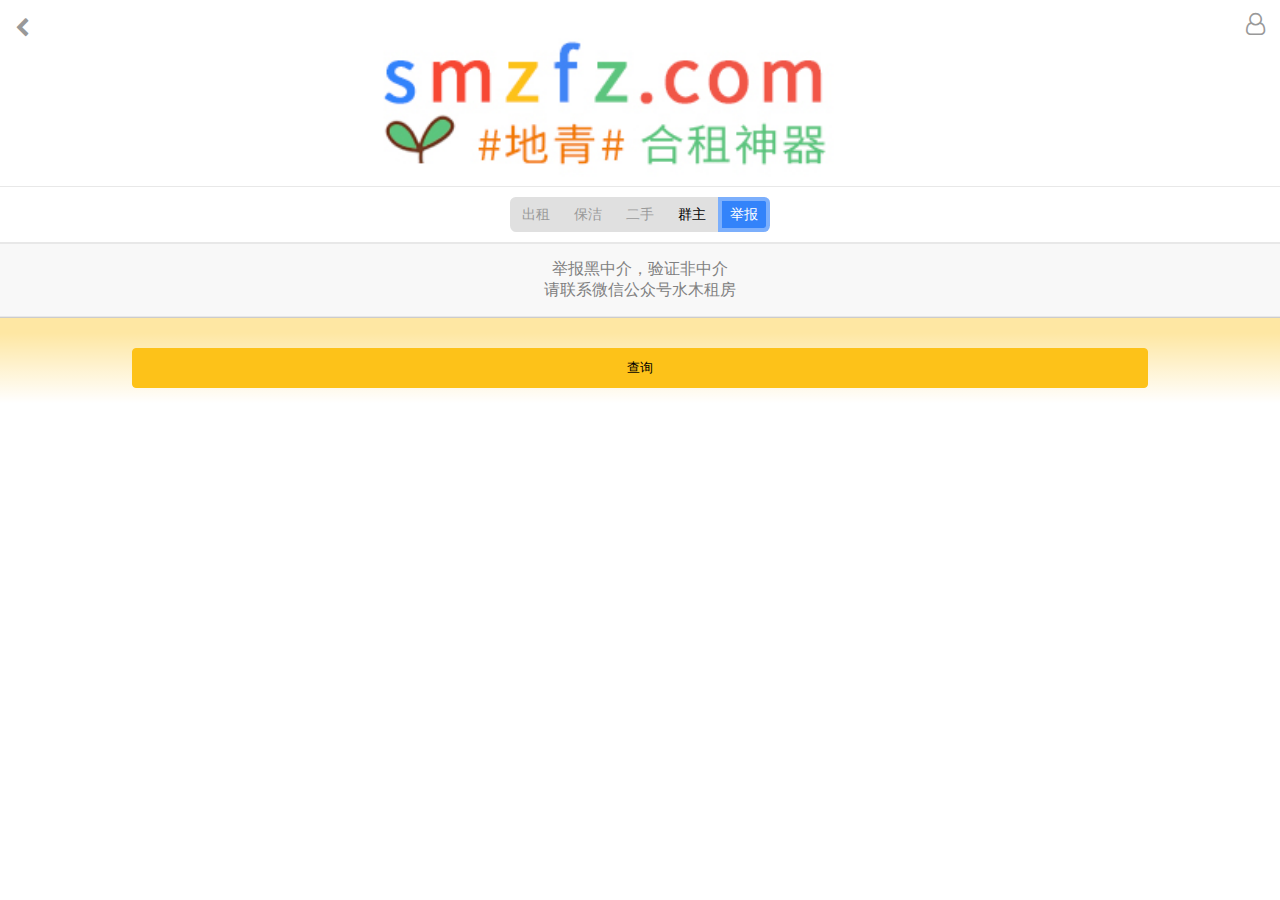
<file: pages/search_and_publish/jubao.html>
<!DOCTYPE html>
<html lang="en">
<head>
    <meta charset="UTF-8">
    <meta http-equiv="X-UA-Compatible" content="IE=edge">
    <meta name="viewport" content="width=device-width, initial-scale=1">
    <title>查询举报(验证)</title>
    <link rel="stylesheet" href="../../css/font-awesome.css">
    <link href="css/search.main.css" rel="stylesheet">
    <!--<script src="https://cdn.bootcss.com/jquery/3.2.1/jquery.min.js"></script>-->
    <script src="js/my.js"></script>
	<script type="text/javascript" src="../../js/jquery.min.js"></script>
	<script type="text/javascript">
	function Check_AddRentoutPublish(){//验证格式
		//var rent_type=$(" input[ name='rent_type' ] ").val();
		var rent_type=$("input[name='rent_type']:checked").val();
		var district=$(" select[ name='district' ] ").val();
		var subway=$(" select[ name='subway' ] ").val();
		var room_type=$(" select[ name='room_type' ] ").val();
		//var zuidi=$(" input[ name='zuidi' ] ").val();
		var w_or_m=$(" select[ name='w_or_m' ] ").val();
		var contact=$(" input[ name='contact' ] ").val();
		var about=$(" textarea[ name='about' ] ").val();
		//alert(contact);
		//联系方式
		if(contact==""){//联系方式为空
			if(w_or_m=="微信号"){
				alert ("请输入微信号");
				document.form.contact.focus();
				return false;
			}else if (w_or_m=="手机号"){
				alert ("请输入手机号");
				document.form.contact.focus();
				return false;
			}
		}else{//联系方式不为空
			if(w_or_m=="微信号"){
					 //alert("微信号");
					 if(contact.indexOf("@") != -1){//含有@
							//alert('有at');
							var myreg=/^([a-z0-9A-Z]+[-|.]?)+[a-z0-9A-Z]@([a-z0-9A-Z]+(-[a-z0-9A-Z]+)?.)+[a-zA-Z]{2,}$/;
							if(!myreg.test(contact)) {
								  alert('请输入有效的微信号！'); 
								  document.form.contact.focus();
								return false; 
							}
							if (about == ""){
								alert ("请输入房子简介，更快出租哦~");
								  document.form.about.focus();
								  return false;
						}
					 }else{//不含有@
							//alert('无at');
							var reg1 = /^([1-9])+\d{5,19}$/;  //qq号 6 - 20
			  var reg2 = /^(1[3-9])+\d{9}$/;  //qq号或者手机号 11
			  var reg3 = /^[a-zA-Z][-_a-zA-Z0-9]{5,19}$/; //微信号带字母的 6-20
			  if(reg1.test(contact)){
				//alert('请输入有效的微信号！'); 
							  //document.form.contact.focus();
							  //return false; 
							  //关于房子
							if (about == ""){
								alert ("请输入房子简介，更快出租哦~");
								  document.form.about.focus();
								  return false;
							}
			  }else if(reg2.test(contact)){
				if (about == ""){
								alert ("请输入房子简介，更快出租哦~");
								  document.form.about.focus();
								  return false;
							}
			  }else if(reg3.test(contact)){
				if (about == ""){
								alert ("请输入房子简介，更快出租哦~");
								  document.form.about.focus();
								  return false;
							}
			  }else{
				alert('请输入有效的微信号！'); 
								document.form.contact.focus();
							  return false; 
			  }
					 }
				}else if (w_or_m=="手机号"){
					  //alert("手机号");
						//var myreg = /^(((13[0-9]{1})|(15[0-9]{1})|(18[0-9]{1}))+\d{8})$/; 
						//var myreg = /1[3-9]\\d{9}/; 
						/**
						 * 验证手机号码
						 * 
						 * 移动号码段:139、138、137、136、135、134、150、151、152、157、158、159、182、183、187、188、147
						 * 联通号码段:130、131、132、136、185、186、145
						 * 电信号码段:133、153、180、189
						 */
						//var myreg = /^((13[0-9])|(14[5|7])|(15([0-3]|[5-9]))|(18[0,5-9]))+\d{8}$/;
						var myreg = /^(1[3-9])+\d{9}$/;
					  if(contact.length != 11) {
							alert('请输入有效的手机号！'); 
							document.form.contact.focus();
							return false; 
					  }else if(!myreg.test(contact)) {
							alert('请输入有效的手机号！'); 
							document.form.contact.focus();
							return false; 
					  }else {
						  if (about == ""){
								alert ("请输入房子简介，更快出租哦~");
								  document.form.about.focus();
								  return false;
							}
					  }
			  }
		}	
	}
	function countChar(){<!--字数统计-->
		var curLength = document.getElementById("about").value.length;
			if (curLength>140){
				alert("超过字数限制，多出的字将被截断！" );
				document.getElementById("about").value = document.getElementById("about").value.substr(0,140);
				curLength = 140;
			}
		document.getElementById("counter").innerHTML = 140 - document.getElementById("about").value.length;
	};
	/*
	function $(m){
		 return document.getElementById(m);
	}*/
	function xiangying(){
	  if(/msie/i.test(navigator.userAgent)){
		  document.getElementById("about").onpropertychange = countChar;
		 } else {
		  document.getElementById("about").addEventListener("input",countChar,false);
		 }
	}
	window.onload = xiangying;
</script>
</head>
<body>
<header>
    <!--搜索链接跳转-->
    <div class="nav" >

        <div class="nav-btn nav-return">
            <!--返回需要跳转的页面暂时没写-->
            <a href="../index.php">
                <i class="fa fa-chevron-left fa-2x" aria-hidden="true"></i>
                <!--<div class="return">返回</div>-->
            </a>

        </div>
        <div class="nav-btn nav-logo">
            <img class="logo" src="../../images/logo.jpg" alt="水木租房子">
        </div>
        <div class="float-right kefu"><a href="https://m.weibo.cn/u/3211938893"><i class="fa fa-user-o "
                                                                                   aria-hidden="true"></i></a></div>
    </div>
    <div class="nav-tab" >
        <div id="citys" data-chooseType="hz" class="btn-group btn-group-sm ">
            <a id="qz" type="button" class="btn typebtn" onclick="typebtn(this)" href="rentout_publish.html">出租</a>
            <a id="bj" type="button" class="btn typebtn" onclick="typebtn(this)" href="more_publish.html">保洁</a>
            <a id="es" type="button" class="btn typebtn" onclick="typebtn(this)" href="second_publish.html">二手</a>
            <a id="hz" type="button" class="btn typebtn" onclick="typebtn(this)">群主</a>
            <a id="sh" type="button" class="btn typebtn btn-primary" onclick="typebtn(this)" href="jubao.html">举报</a>
        </div>
    </div>

</header>
<div class="body jubao-bgcolor">
    <div class="select-type">
        <form name="form" id="form" action="../php/AddRentoutPublish.php" method="post" onsubmit="return Check_AddRentoutPublish();">
            <fieldset>
                <label for=""><input name="rent-type" type="radio" checked>举报查询</label>
                <label for=""><input name="rent-type" type="radio" >验证查询</label>
            </fieldset>
			
            <fieldset class="form-middle">
				<!--<label class="big" for="about">基本信息</label>-->
				<!--<label class="big" for="about">联系方式</label>-->
				<div class="line-box">
					<label for="district">查询<a style="color:red;">*</a></label>
					<select name="w_or_m" class="associate" id="w_or_m" >
						<option selected>微信号</option>
						<option>手机号</option>
						<!--添加候选项-->
					</select>
					<!--<p class="info associate">推荐微信</p>-->
					<input type="text" class="associate" name="contact" id="contact" maxlength="20">
				</div>
				
				<div class="line-box">
				<a style="color:gray;">举报黑中介，验证非中介</a>
				<br>
				<a style="color:gray;">请联系微信公众号水木租房</a>
				</div>	
            </fieldset>
            
            <fieldset class="form-bottom">
                <input class="jubao" type="submit" value="查询">
            </fieldset>
        </form>
    </div>
</div>
</body>
</html>
</file>
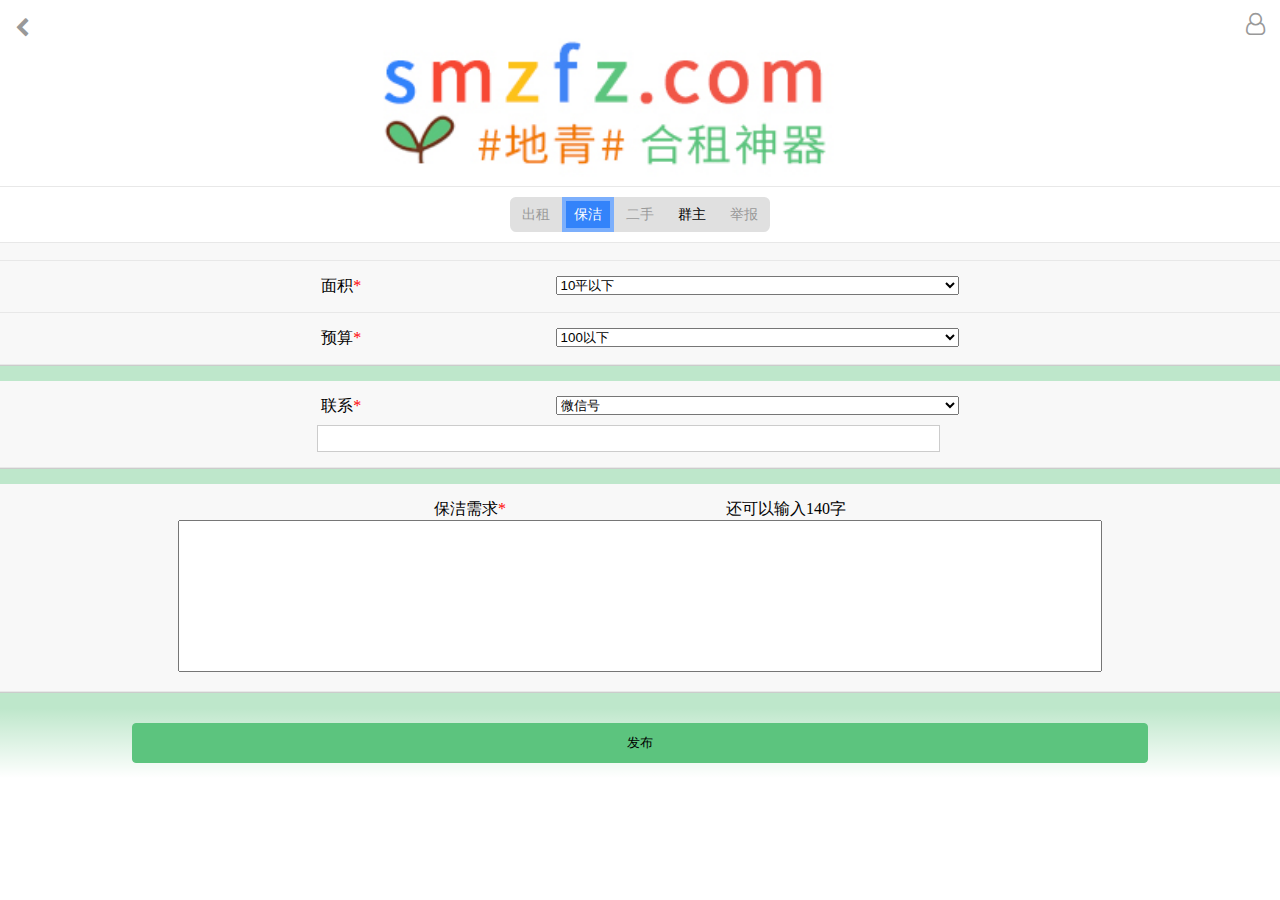
<file: pages/search_and_publish/more_publish.html>
<!DOCTYPE html>
<html lang="en">
<head>
    <meta charset="UTF-8">
    <meta http-equiv="X-UA-Compatible" content="IE=edge">
    <meta name="viewport" content="width=device-width, initial-scale=1">
    <title>发布保洁</title>
    <link rel="stylesheet" href="../../css/font-awesome.css">
    <link href="css/search.main.css" rel="stylesheet">
<script src="js/my.js"></script>
	<script type="text/javascript" src="../../js/jquery.min.js"></script>
	<script type="text/javascript">
	function Check_AddRentoutPublish(){//验证格式
		//var rent_type=$(" input[ name='rent_type' ] ").val();
		var rent_type=$("input[name='rent_type']:checked").val();
		var district=$(" select[ name='district' ] ").val();
		var subway=$(" select[ name='subway' ] ").val();
		var room_type=$(" select[ name='room_type' ] ").val();
		//var zuidi=$(" input[ name='zuidi' ] ").val();
		var w_or_m=$(" select[ name='w_or_m' ] ").val();
		var contact=$(" input[ name='contact' ] ").val();
		var about=$(" textarea[ name='about' ] ").val();
		//alert(contact);
		//联系方式
		if(contact==""){//联系方式为空
			if(w_or_m=="微信号"){
				alert ("请输入微信号");
				document.form.contact.focus();
				return false;
			}else if (w_or_m=="手机号"){
				alert ("请输入手机号");
				document.form.contact.focus();
				return false;
			}
		}else{//联系方式不为空
			if(w_or_m=="微信号"){
					 //alert("微信号");
					 if(contact.indexOf("@") != -1){//含有@
							//alert('有at');
							var myreg=/^([a-z0-9A-Z]+[-|.]?)+[a-z0-9A-Z]@([a-z0-9A-Z]+(-[a-z0-9A-Z]+)?.)+[a-zA-Z]{2,}$/;
							if(!myreg.test(contact)) {
								  alert('请输入有效的微信号！'); 
								  document.form.contact.focus();
								return false; 
							}
							if (about == ""){
								alert ("请输入房子简介，更快出租哦~");
								  document.form.about.focus();
								  return false;
						}
					 }else{//不含有@
							//alert('无at');
							var reg1 = /^([1-9])+\d{5,19}$/;  //qq号 6 - 20
			  var reg2 = /^(1[3-9])+\d{9}$/;  //qq号或者手机号 11
			  var reg3 = /^[a-zA-Z][-_a-zA-Z0-9]{5,19}$/; //微信号带字母的 6-20
			  if(reg1.test(contact)){
				//alert('请输入有效的微信号！'); 
							  //document.form.contact.focus();
							  //return false; 
							  //关于房子
							if (about == ""){
								alert ("请输入房子简介，更快出租哦~");
								  document.form.about.focus();
								  return false;
							}
			  }else if(reg2.test(contact)){
				if (about == ""){
								alert ("请输入房子简介，更快出租哦~");
								  document.form.about.focus();
								  return false;
							}
			  }else if(reg3.test(contact)){
				if (about == ""){
								alert ("请输入房子简介，更快出租哦~");
								  document.form.about.focus();
								  return false;
							}
			  }else{
				alert('请输入有效的微信号！'); 
								document.form.contact.focus();
							  return false; 
			  }
					 }
				}else if (w_or_m=="手机号"){
					  //alert("手机号");
						//var myreg = /^(((13[0-9]{1})|(15[0-9]{1})|(18[0-9]{1}))+\d{8})$/; 
						//var myreg = /1[3-9]\\d{9}/; 
						/**
						 * 验证手机号码
						 * 
						 * 移动号码段:139、138、137、136、135、134、150、151、152、157、158、159、182、183、187、188、147
						 * 联通号码段:130、131、132、136、185、186、145
						 * 电信号码段:133、153、180、189
						 */
						//var myreg = /^((13[0-9])|(14[5|7])|(15([0-3]|[5-9]))|(18[0,5-9]))+\d{8}$/;
						var myreg = /^(1[3-9])+\d{9}$/;
					  if(contact.length != 11) {
							alert('请输入有效的手机号！'); 
							document.form.contact.focus();
							return false; 
					  }else if(!myreg.test(contact)) {
							alert('请输入有效的手机号！'); 
							document.form.contact.focus();
							return false; 
					  }else {
						  if (about == ""){
								alert ("请输入房子简介，更快出租哦~");
								  document.form.about.focus();
								  return false;
							}
					  }
			  }
		}	
	}
	function countChar(){<!--字数统计-->
		var curLength = document.getElementById("about").value.length;
			if (curLength>140){
				alert("超过字数限制，多出的字将被截断！" );
				document.getElementById("about").value = document.getElementById("about").value.substr(0,140);
				curLength = 140;
			}
		document.getElementById("counter").innerHTML = 140 - document.getElementById("about").value.length;
	};
	/*
	function $(m){
		 return document.getElementById(m);
	}*/
	function xiangying(){
	  if(/msie/i.test(navigator.userAgent)){
		  document.getElementById("about").onpropertychange = countChar;
		 } else {
		  document.getElementById("about").addEventListener("input",countChar,false);
		 }
	}
	window.onload = xiangying;
</script>
</head>
<body>
<header>
    <!--搜索链接跳转-->
    <div class="nav" >

        <div class="nav-btn nav-return">
            <!--返回需要跳转的页面暂时没写-->
            <a href="../index.php">
                <i class="fa fa-chevron-left fa-2x" aria-hidden="true"></i>
                <!--<div class="return">返回</div>-->
            </a>

        </div>
        <div class="nav-btn nav-logo">
            <img class="logo" src="../../images/logo.jpg" alt="水木租房子">
        </div>
        <div class="float-right kefu"><a href="https://m.weibo.cn/u/3211938893"><i class="fa fa-user-o "
                                                                                   aria-hidden="true"></i></a></div>
    </div>
    <div class="nav-tab" >
        <div id="citys" data-chooseType="hz" class="btn-group btn-group-sm ">
            <a id="qz" type="button" class="btn typebtn" onclick="typebtn(this)" href="rentout_publish.html">出租</a>
            <a id="bj" type="button" class="btn typebtn btn-primary" onclick="typebtn(this)" href="more_publish.html">保洁</a>
            <a id="es" type="button" class="btn typebtn" onclick="typebtn(this)" href="second_publish.html">二手</a>
            <a id="hz" type="button" class="btn typebtn" onclick="typebtn(this)">群主</a>
            <a id="sh" type="button" class="btn typebtn" onclick="typebtn(this)" href="jubao.html">举报</a>
        </div>
    </div>

</header>
<div class="body more-bgcolor">
    <div class="select-type">
        <form action="">
            <fieldset>
                <label for=""><input name="rent-type" type="radio" checked>普通保洁</label>
                <label for=""><input name="rent-type" type="radio" >开荒保洁</label>
            </fieldset>
            <fieldset class="form-middle">
                <div class="line-box">
                    <label for="district">区域<a style="color:red;">*</a></label>
                    <select name="district" id="district">
                        <!--<option selected>不限</option>-->
                        <option selected="">东城</option>
                        <option>西城</option>
                        <option>朝阳</option>
                        <option>海淀</option>
                        <option>通州</option>
                        <option>昌平</option>
                        <option>丰台</option>
                        <option>大兴</option>
                        <option>亦庄</option>
                        <option>顺义</option>
                        <option>房山</option>
                        <option>石景山</option>
                        <option>门头沟</option>
                        <option>平谷</option>
                        <option>怀柔</option>
                        <option>密云</option>
                        <option>延庆</option>
                        <option>环京</option>
                        <!--添加候选项-->
                    </select>
                </div>
                <div class="line-box">
                    <label for="district">房型<a style="color:red;">*</a></label>
                    <select name="room_type" id="room_type">
                        <option>床位</option>
                        <option>单间</option>
                        <option>一室</option>
                        <option>二室</option>
                        <option>三室</option>
                        <option>四室</option>
                        <option>五室及以上</option>
                        <!--添加候选项-->
                    </select>
                </div>
                <div class="line-box">
                    <label for="district">面积<a style="color:red;">*</a></label>
                    <select name="space" id="space">
                        <option>10平以下</option>
                        <option>10~20平</option>
						<option>20~30平</option>
						<option>30~40平</option>
						<option>40~50平</option>
						<option>50~60平</option>
						<option>60~70平</option>
						<option>70~80平</option>
						<option>80~90平</option>
						<option>90~100平</option>
						<option>100平以上</option>
                        <!--添加候选项-->
                    </select>
                </div>
				<div class="line-box">
                    <label for="district">预算<a style="color:red;">*</a></label>
                    <select name="price" id="price">
                        <option>100以下</option>
                        <option>100~150</option>
						<option>150~200</option>
						<option>200~250</option>
						<option>250~300</option>
						<option>300~350</option>
						<option>350~400</option>
						<option>400~450</option>
						<option>450~500</option>
						<option>500~550</option>
						<option>550~600</option>
						<option>600~650</option>
						<option>650~700</option>
						<option>700~750</option>
						<option>750~800</option>
						<option>800~850</option>
                        <option>850~900</option>
						<option>900~950</option>
						<option>950~1k</option>
                        <option>1k以上</option>
                        <!--添加候选项-->
                    </select>
                </div>	
            </fieldset>
            <fieldset class="form-middle">
                
				<div class="line-box">
                    <label for="district">联系<a style="color:red;">*</a></label>
                    <select name="w_or_m" class="associate" id="w_or_m" >
						<option selected>微信号</option>
						<option>手机号</option>
						<!--添加候选项-->
					</select>
                    <input type="text" class="associate" name="contact" id="contact" maxlength="20">
                </div>
            </fieldset>
            <fieldset class="form-middle">
                <div class="line-box">
                    <label class="big" for="about">保洁需求<a style="color:red;">*</a></label>
                    还可以输入<span id="counter">140</span>字<br/><!--字数统计结束&nbsp;&nbsp;--> 
	   								<textarea style="overflow-y:hidden;overflow-x:hidden" class="wenben" cols="30" rows="10" name="about" id="about" maxlength="140" onkeydown='countChar();' onkeyup='countChar();'></textarea>
                </div>
            </fieldset>
            <fieldset class="form-bottom">
                <input class="more" type="submit" value="发布">
            </fieldset>
        </form>
    </div>
</div>
</body>
</html>
</file>
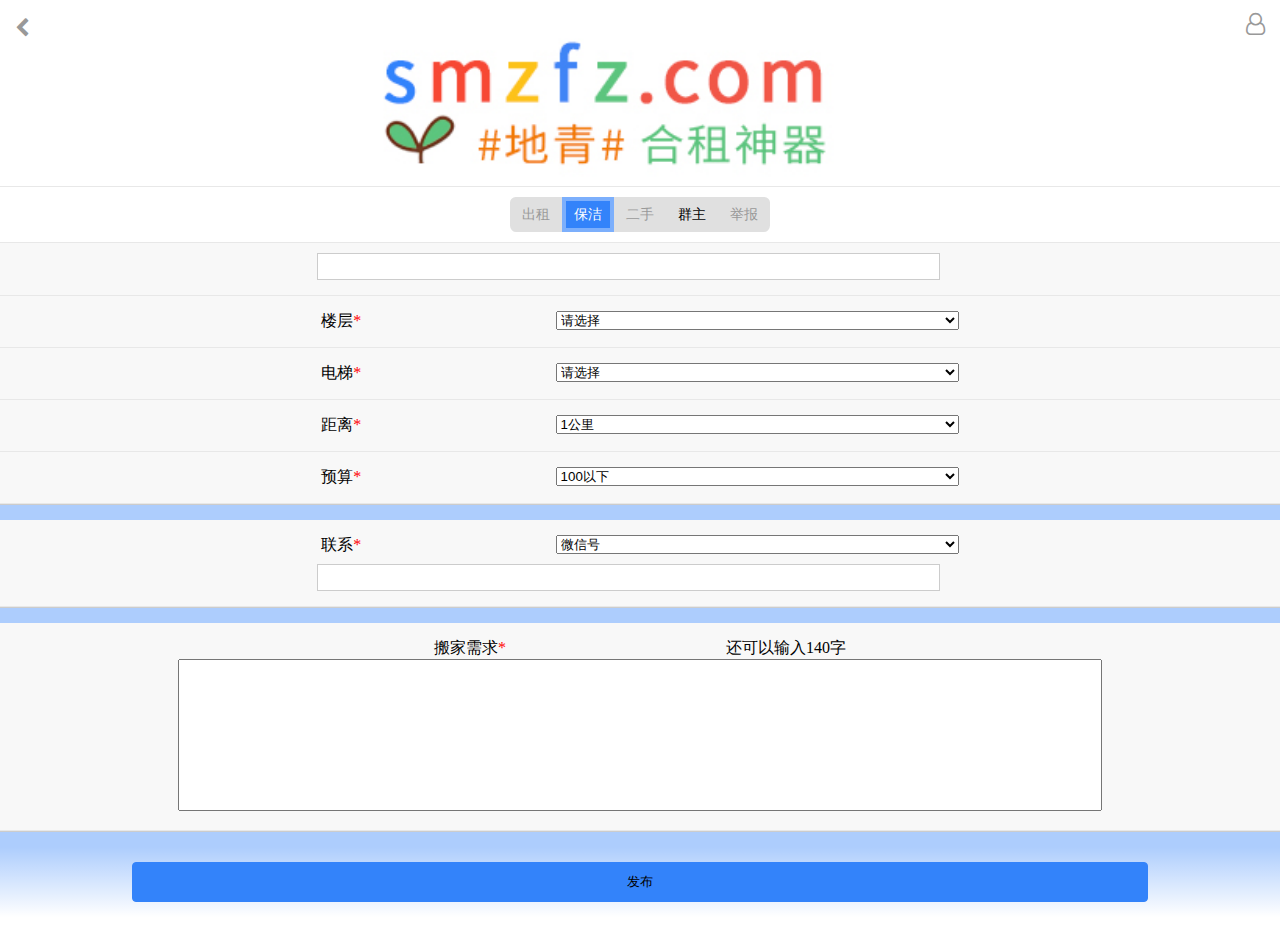
<file: pages/search_and_publish/movehouse_publish.html>
<!DOCTYPE html>
<html lang="en">
<head>
    <meta charset="UTF-8">
    <meta http-equiv="X-UA-Compatible" content="IE=edge">
    <meta name="viewport" content="width=device-width, initial-scale=1">
    <title>发布搬家</title>
    <link rel="stylesheet" href="../../css/font-awesome.css">
    <link href="css/search.main.css" rel="stylesheet">
	<script src="js/my.js"></script>
	<script type="text/javascript" src="../../js/jquery.min.js"></script>
	<script type="text/javascript">
	function Check_AddRentoutPublish(){//验证格式
		//var rent_type=$(" input[ name='rent_type' ] ").val();
		var rent_type=$("input[name='rent_type']:checked").val();
		var district=$(" select[ name='district' ] ").val();
		var subway=$(" select[ name='subway' ] ").val();
		var room_type=$(" select[ name='room_type' ] ").val();
		//var zuidi=$(" input[ name='zuidi' ] ").val();
		var w_or_m=$(" select[ name='w_or_m' ] ").val();
		var contact=$(" input[ name='contact' ] ").val();
		var about=$(" textarea[ name='about' ] ").val();
		//alert(contact);
		//联系方式
		if(contact==""){//联系方式为空
			if(w_or_m=="微信号"){
				alert ("请输入微信号");
				document.form.contact.focus();
				return false;
			}else if (w_or_m=="手机号"){
				alert ("请输入手机号");
				document.form.contact.focus();
				return false;
			}
		}else{//联系方式不为空
			if(w_or_m=="微信号"){
					 //alert("微信号");
					 if(contact.indexOf("@") != -1){//含有@
							//alert('有at');
							var myreg=/^([a-z0-9A-Z]+[-|.]?)+[a-z0-9A-Z]@([a-z0-9A-Z]+(-[a-z0-9A-Z]+)?.)+[a-zA-Z]{2,}$/;
							if(!myreg.test(contact)) {
								  alert('请输入有效的微信号！'); 
								  document.form.contact.focus();
								return false; 
							}
							if (about == ""){
								alert ("请输入房子简介，更快出租哦~");
								  document.form.about.focus();
								  return false;
						}
					 }else{//不含有@
							//alert('无at');
							var reg1 = /^([1-9])+\d{5,19}$/;  //qq号 6 - 20
			  var reg2 = /^(1[3-9])+\d{9}$/;  //qq号或者手机号 11
			  var reg3 = /^[a-zA-Z][-_a-zA-Z0-9]{5,19}$/; //微信号带字母的 6-20
			  if(reg1.test(contact)){
				//alert('请输入有效的微信号！'); 
							  //document.form.contact.focus();
							  //return false; 
							  //关于房子
							if (about == ""){
								alert ("请输入房子简介，更快出租哦~");
								  document.form.about.focus();
								  return false;
							}
			  }else if(reg2.test(contact)){
				if (about == ""){
								alert ("请输入房子简介，更快出租哦~");
								  document.form.about.focus();
								  return false;
							}
			  }else if(reg3.test(contact)){
				if (about == ""){
								alert ("请输入房子简介，更快出租哦~");
								  document.form.about.focus();
								  return false;
							}
			  }else{
				alert('请输入有效的微信号！'); 
								document.form.contact.focus();
							  return false; 
			  }
					 }
				}else if (w_or_m=="手机号"){
					  //alert("手机号");
						//var myreg = /^(((13[0-9]{1})|(15[0-9]{1})|(18[0-9]{1}))+\d{8})$/; 
						//var myreg = /1[3-9]\\d{9}/; 
						/**
						 * 验证手机号码
						 * 
						 * 移动号码段:139、138、137、136、135、134、150、151、152、157、158、159、182、183、187、188、147
						 * 联通号码段:130、131、132、136、185、186、145
						 * 电信号码段:133、153、180、189
						 */
						//var myreg = /^((13[0-9])|(14[5|7])|(15([0-3]|[5-9]))|(18[0,5-9]))+\d{8}$/;
						var myreg = /^(1[3-9])+\d{9}$/;
					  if(contact.length != 11) {
							alert('请输入有效的手机号！'); 
							document.form.contact.focus();
							return false; 
					  }else if(!myreg.test(contact)) {
							alert('请输入有效的手机号！'); 
							document.form.contact.focus();
							return false; 
					  }else {
						  if (about == ""){
								alert ("请输入房子简介，更快出租哦~");
								  document.form.about.focus();
								  return false;
							}
					  }
			  }
		}	
	}
	function countChar(){<!--字数统计-->
		var curLength = document.getElementById("about").value.length;
			if (curLength>140){
				alert("超过字数限制，多出的字将被截断！" );
				document.getElementById("about").value = document.getElementById("about").value.substr(0,140);
				curLength = 140;
			}
		document.getElementById("counter").innerHTML = 140 - document.getElementById("about").value.length;
	};
	/*
	function $(m){
		 return document.getElementById(m);
	}*/
	function xiangying(){
	  if(/msie/i.test(navigator.userAgent)){
		  document.getElementById("about").onpropertychange = countChar;
		 } else {
		  document.getElementById("about").addEventListener("input",countChar,false);
		 }
	}
	window.onload = xiangying;
</script>
</head>
<body>
<header>
    <!--搜索链接跳转-->
    <div class="nav" >

        <div class="nav-btn nav-return">
            <!--返回需要跳转的页面暂时没写-->
            <a href="../index.php">
                <i class="fa fa-chevron-left fa-2x" aria-hidden="true"></i>
                <!--<div class="return">返回</div>-->
            </a>

        </div>
        <div class="nav-btn nav-logo">
            <img class="logo" src="../../images/logo.jpg" alt="水木租房子">
        </div>
        <div class="float-right kefu"><a href="https://m.weibo.cn/u/3211938893"><i class="fa fa-user-o "
                                                                                   aria-hidden="true"></i></a></div>
    </div>
    <div class="nav-tab" >
        <div id="citys" data-chooseType="hz" class="btn-group btn-group-sm ">
            <a id="qz" type="button" class="btn typebtn" onclick="typebtn(this)" href="rentout_publish.html">出租</a>
            <a id="bj" type="button" class="btn typebtn btn-primary" onclick="typebtn(this)" href="more_publish.html">保洁</a>
            <a id="es" type="button" class="btn typebtn" onclick="typebtn(this)" href="second_publish.html">二手</a>
            <a id="hz" type="button" class="btn typebtn" onclick="typebtn(this)">群主</a>
            <a id="sh" type="button" class="btn typebtn" onclick="typebtn(this)" href="jubao.html">举报</a>
        </div>
    </div>

</header>
<div class="body move-bgcolor">
    <div class="select-type">
        <form action="">
            <fieldset>
                <label for=""><input name="rent-type" type="radio" checked>自己搬</label>
				<label for=""><input name="rent-type" type="radio">需帮搬</label>
            </fieldset>
            <fieldset class="form-middle">
                <div class="line-box">
                    <label for="district">区域<a style="color:red;">*</a></label>
                    <select name="district" id="district">
                        <!--<option selected>不限</option>-->
                        <option selected="">东城</option>
                        <option>西城</option>
                        <option>朝阳</option>
                        <option>海淀</option>
                        <option>通州</option>
                        <option>昌平</option>
                        <option>丰台</option>
                        <option>大兴</option>
                        <option>亦庄</option>
                        <option>顺义</option>
                        <option>房山</option>
                        <option>石景山</option>
                        <option>门头沟</option>
                        <option>平谷</option>
                        <option>怀柔</option>
                        <option>密云</option>
                        <option>延庆</option>
                        <option>环京</option>
                        <!--添加候选项-->
                    </select>
                </div>
                <div class="line-box">
                    <label for="district">起点<a style="color:red;">*</a></label>
                    <select name="start" class="associate" id="start" >
                        <option selected>小区名</option>
                        <option >商圈名</option>
                        <!--添加候选项-->
                    </select>
                    <input type="text" class="associate" name="start_name" id="start_name" maxlength="20">
                </div>
				<div class="line-box">
				<label for="district">楼层<a style="color:red;">*</a></label>
				<select name="floor_type" id="floor_type">
					<option>请选择</option>
					<option>地下室</option>
					<option>1楼</option>
					<option>2楼</option>
					<option>3楼</option>
					<option>4楼</option>
					<option>5楼</option>
					<option>6楼</option>
					<option>6楼以上</option>
					<!--添加候选项-->
				</select>
				</div>
				<div class="line-box">
				<label for="district">电梯<a style="color:red;">*</a></label>
				<select name="elevator_type" id="elevator_type">
					<option>请选择</option>
					<option>无电梯</option>
					<option>有电梯</option>
					<!--添加候选项-->
				</select>
				<!--<p class="info">有无电梯</p>-->
				</div>
				
                <div class="line-box">
                    <label for="district">距离<a style="color:red;">*</a></label>
                    <select name="distance" id="distance" >
                        <option selected>1公里</option>
                        <option >2公里</option>
                        <option >3公里</option>
						<option >4公里</option>
						<option >5公里</option>
						<option >6公里</option>
						<option >7公里</option>
						<option >8公里</option>
						<option >9公里</option>
						<option >10公里</option>
						<option >10公里以上</option>
                        <!--添加候选项-->
                    </select>
                </div>
				
                <div class="line-box">
                    <label for="district">预算<a style="color:red;">*</a></label>
                    <select name="price" id="price">
                        <option>100以下</option>
                        <option>100~150</option>
						<option>150~200</option>
						<option>200~250</option>
						<option>250~300</option>
						<option>300~350</option>
						<option>350~400</option>
						<option>400~450</option>
						<option>450~500</option>
						<option>500~550</option>
						<option>550~600</option>
						<option>600~650</option>
						<option>650~700</option>
						<option>700~750</option>
						<option>750~800</option>
						<option>800~850</option>
                        <option>850~900</option>
						<option>900~950</option>
						<option>950~1k</option>
                        <option>1k以上</option>
                        <!--添加候选项-->
                    </select>
                </div>

            </fieldset>
            <fieldset class="form-middle">
                
				<div class="line-box">
                    <label for="district">联系<a style="color:red;">*</a></label>
                    <select name="w_or_m" class="associate" id="w_or_m" >
						<option selected>微信号</option>
						<option>手机号</option>
						<!--添加候选项-->
					</select>
                    <input type="text" class="associate" name="contact" id="contact" maxlength="20">
                </div>
            </fieldset>
            <fieldset class="form-middle">
                <div class="line-box">
                    <label class="big" for="about">搬家需求<a style="color:red;">*</a></label>
                    还可以输入<span id="counter">140</span>字<br/><!--字数统计结束&nbsp;&nbsp;--> 
	   								<textarea style="overflow-y:hidden;overflow-x:hidden" class="wenben" cols="30" rows="10" name="about" id="about" maxlength="140" onkeydown='countChar();' onkeyup='countChar();'></textarea>
                </div>
            </fieldset>
            <fieldset class="form-bottom">
                <input class="move-house" type="submit" value="发布">
            </fieldset>
        </form>
    </div>
</div>
</body>
</html>
</file>
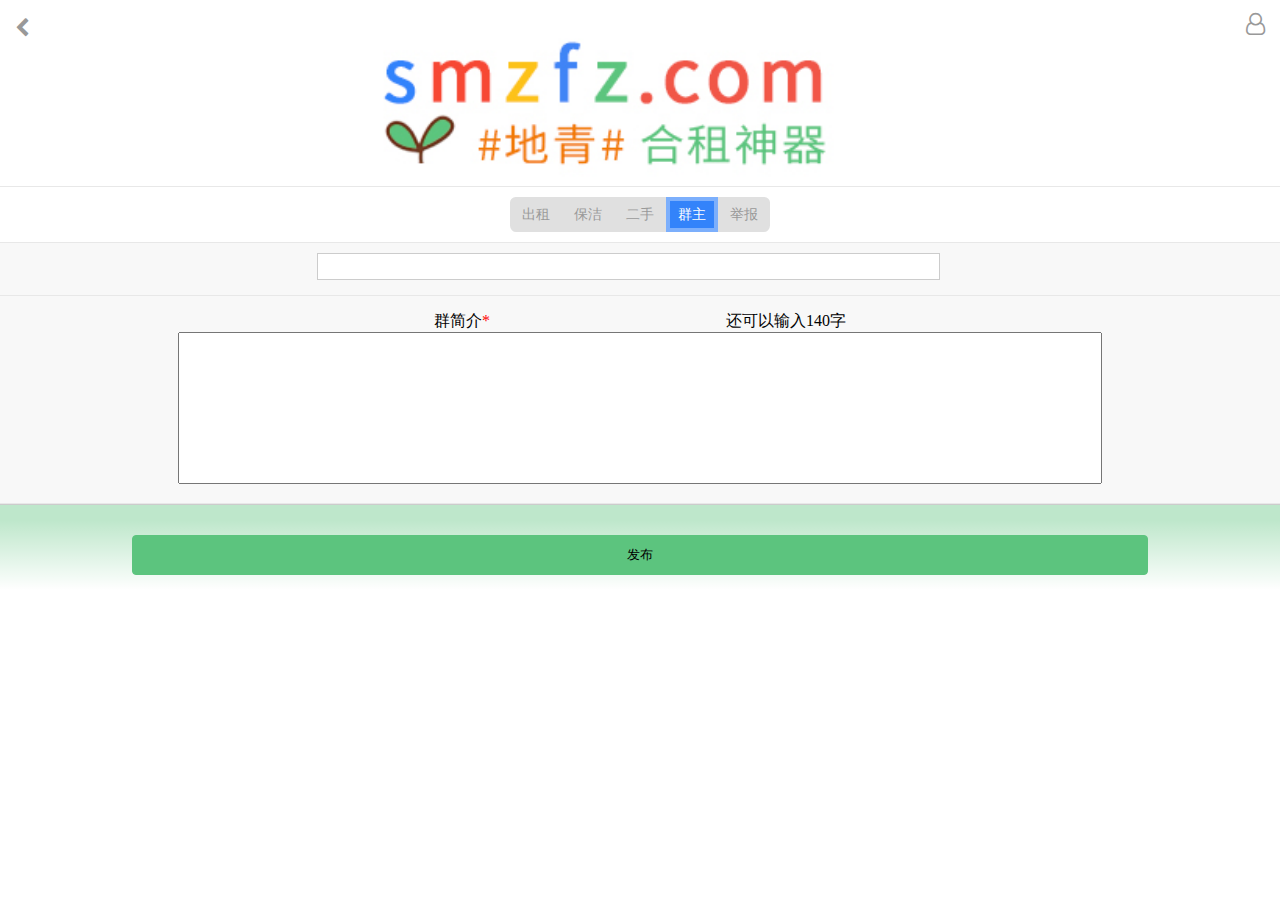
<file: pages/search_and_publish/qunzhu_publish.html>
<!DOCTYPE html>
<html lang="en">
<head>
    <meta charset="UTF-8">
    <meta http-equiv="X-UA-Compatible" content="IE=edge">
    <meta name="viewport" content="width=device-width, initial-scale=1">
    <title>发布群主</title>
    <link rel="stylesheet" href="../../css/font-awesome.css">
    <link href="css/search.main.css" rel="stylesheet">
    <!--<script src="https://cdn.bootcss.com/jquery/3.2.1/jquery.min.js"></script>-->
    <script src="js/my.js"></script>
	<script type="text/javascript" src="../../js/jquery.min.js"></script>
	<script type="text/javascript">
	function Check_AddRentoutPublish(){//验证格式
		//var rent_type=$(" input[ name='rent_type' ] ").val();
		var rent_type=$("input[name='rent_type']:checked").val();
		var district=$(" select[ name='district' ] ").val();
		var subway=$(" select[ name='subway' ] ").val();
		var room_type=$(" select[ name='room_type' ] ").val();
		//var zuidi=$(" input[ name='zuidi' ] ").val();
		var w_or_m=$(" select[ name='w_or_m' ] ").val();
		var contact=$(" input[ name='contact' ] ").val();
		var about=$(" textarea[ name='about' ] ").val();
		//alert(contact);
		//联系方式
		if(contact==""){//联系方式为空
			if(w_or_m=="微信号"){
				alert ("请输入微信号");
				document.form.contact.focus();
				return false;
			}else if (w_or_m=="手机号"){
				alert ("请输入手机号");
				document.form.contact.focus();
				return false;
			}
		}else{//联系方式不为空
			if(w_or_m=="微信号"){
					 //alert("微信号");
					 if(contact.indexOf("@") != -1){//含有@
							//alert('有at');
							var myreg=/^([a-z0-9A-Z]+[-|.]?)+[a-z0-9A-Z]@([a-z0-9A-Z]+(-[a-z0-9A-Z]+)?.)+[a-zA-Z]{2,}$/;
							if(!myreg.test(contact)) {
								  alert('请输入有效的微信号！'); 
								  document.form.contact.focus();
								return false; 
							}
							if (about == ""){
								alert ("请输入房子简介，更快出租哦~");
								  document.form.about.focus();
								  return false;
						}
					 }else{//不含有@
							//alert('无at');
							var reg1 = /^([1-9])+\d{5,19}$/;  //qq号 6 - 20
			  var reg2 = /^(1[3-9])+\d{9}$/;  //qq号或者手机号 11
			  var reg3 = /^[a-zA-Z][-_a-zA-Z0-9]{5,19}$/; //微信号带字母的 6-20
			  if(reg1.test(contact)){
				//alert('请输入有效的微信号！'); 
							  //document.form.contact.focus();
							  //return false; 
							  //关于房子
							if (about == ""){
								alert ("请输入房子简介，更快出租哦~");
								  document.form.about.focus();
								  return false;
							}
			  }else if(reg2.test(contact)){
				if (about == ""){
								alert ("请输入房子简介，更快出租哦~");
								  document.form.about.focus();
								  return false;
							}
			  }else if(reg3.test(contact)){
				if (about == ""){
								alert ("请输入房子简介，更快出租哦~");
								  document.form.about.focus();
								  return false;
							}
			  }else{
				alert('请输入有效的微信号！'); 
								document.form.contact.focus();
							  return false; 
			  }
					 }
				}else if (w_or_m=="手机号"){
					  //alert("手机号");
						//var myreg = /^(((13[0-9]{1})|(15[0-9]{1})|(18[0-9]{1}))+\d{8})$/; 
						//var myreg = /1[3-9]\\d{9}/; 
						/**
						 * 验证手机号码
						 * 
						 * 移动号码段:139、138、137、136、135、134、150、151、152、157、158、159、182、183、187、188、147
						 * 联通号码段:130、131、132、136、185、186、145
						 * 电信号码段:133、153、180、189
						 */
						//var myreg = /^((13[0-9])|(14[5|7])|(15([0-3]|[5-9]))|(18[0,5-9]))+\d{8}$/;
						var myreg = /^(1[3-9])+\d{9}$/;
					  if(contact.length != 11) {
							alert('请输入有效的手机号！'); 
							document.form.contact.focus();
							return false; 
					  }else if(!myreg.test(contact)) {
							alert('请输入有效的手机号！'); 
							document.form.contact.focus();
							return false; 
					  }else {
						  if (about == ""){
								alert ("请输入房子简介，更快出租哦~");
								  document.form.about.focus();
								  return false;
							}
					  }
			  }
		}	
	}
	function countChar(){<!--字数统计-->
		var curLength = document.getElementById("about").value.length;
			if (curLength>140){
				alert("超过字数限制，多出的字将被截断！" );
				document.getElementById("about").value = document.getElementById("about").value.substr(0,140);
				curLength = 140;
			}
		document.getElementById("counter").innerHTML = 140 - document.getElementById("about").value.length;
	};
	/*
	function $(m){
		 return document.getElementById(m);
	}*/
	function xiangying(){
	  if(/msie/i.test(navigator.userAgent)){
		  document.getElementById("about").onpropertychange = countChar;
		 } else {
		  document.getElementById("about").addEventListener("input",countChar,false);
		 }
	}
	window.onload = xiangying;
</script>
</head>
<body>
<header>
    <!--搜索链接跳转-->
    <div class="nav" >

        <div class="nav-btn nav-return">
            <!--返回需要跳转的页面暂时没写-->
            <a href="../index.php">
                <i class="fa fa-chevron-left fa-2x" aria-hidden="true"></i>
                <!--<div class="return">返回</div>-->
            </a>

        </div>
        <div class="nav-btn nav-logo">
            <img class="logo" src="../../images/logo.jpg" alt="水木租房子">
        </div>
        <div class="float-right kefu"><a href="https://m.weibo.cn/u/3211938893"><i class="fa fa-user-o "
                                                                                   aria-hidden="true"></i></a></div>
    </div>
    <div class="nav-tab" >
        <div id="citys" data-chooseType="hz" class="btn-group btn-group-sm ">
            <a id="qz" type="button" class="btn typebtn" onclick="typebtn(this)" href="rentout_publish.html">出租</a>
            <a id="bj" type="button" class="btn typebtn" onclick="typebtn(this)" href="more_publish.html">保洁</a>
            <a id="es" type="button" class="btn typebtn" onclick="typebtn(this)" href="second_publish.html">二手</a>
            <a id="hz" type="button" class="btn typebtn btn-primary" onclick="typebtn(this)">群主</a>
            <a id="sh" type="button" class="btn typebtn" onclick="typebtn(this)" href="jubao.html">举报</a>
        </div>
    </div>

</header>

<div class="body qunzhu-bgcolor">
    <div class="select-type">
        <form name="form" id="form" action="../php/AddRentoutPublish.php" method="post" onsubmit="return Check_AddRentoutPublish();">
            <fieldset>
                <label for=""><input name="rent-type" type="radio" checked>租房群</label>
                <label for=""><input name="rent-type" type="radio" >其他群</label>
            </fieldset>
			
            <fieldset class="form-middle">
				<!--<label class="big" for="about">基本信息</label>-->
                <div class="line-box">
                    <label for="district">区域<a style="color:red;">*</a></label>
                    <select name="district" id="district">
                        <!--<option selected>不限</option>-->
                        <option selected="">全国</option>
                        <option>北京</option>
                        <!--添加候选项-->
                    </select>
                    <!--<p class="info">所在区县</p>-->
                </div>

				<!--<label class="big" for="about">联系方式</label>-->
				<div class="line-box">
					<label for="district">群主<a style="color:red;">*</a></label>
					<select name="w_or_m" class="associate" id="w_or_m" >
						<option selected>微信号</option>
						<option>手机号</option>
						<!--添加候选项-->
					</select>
					<!--<p class="info associate">推荐微信</p>-->
					<input type="text" class="associate" name="contact" id="contact" maxlength="20">
				</div>
				
				<div class="line-box">
				<label class="big" for="about">群简介<a style="color:red;">*</a></label>
				还可以输入<span id="counter">140</span>字<br/><!--字数统计结束&nbsp;&nbsp;--> 
	   								<textarea style="overflow-y:hidden;overflow-x:hidden" class="wenben" cols="30" rows="10" name="about" id="about" maxlength="140" onkeydown='countChar();' onkeyup='countChar();'></textarea>
				</div>	
            </fieldset>
            
            <fieldset class="form-bottom">
                <input class="qunzhu" type="submit" value="发布">
            </fieldset>
        </form>
    </div>
</div>
</body>
</html>
</file>
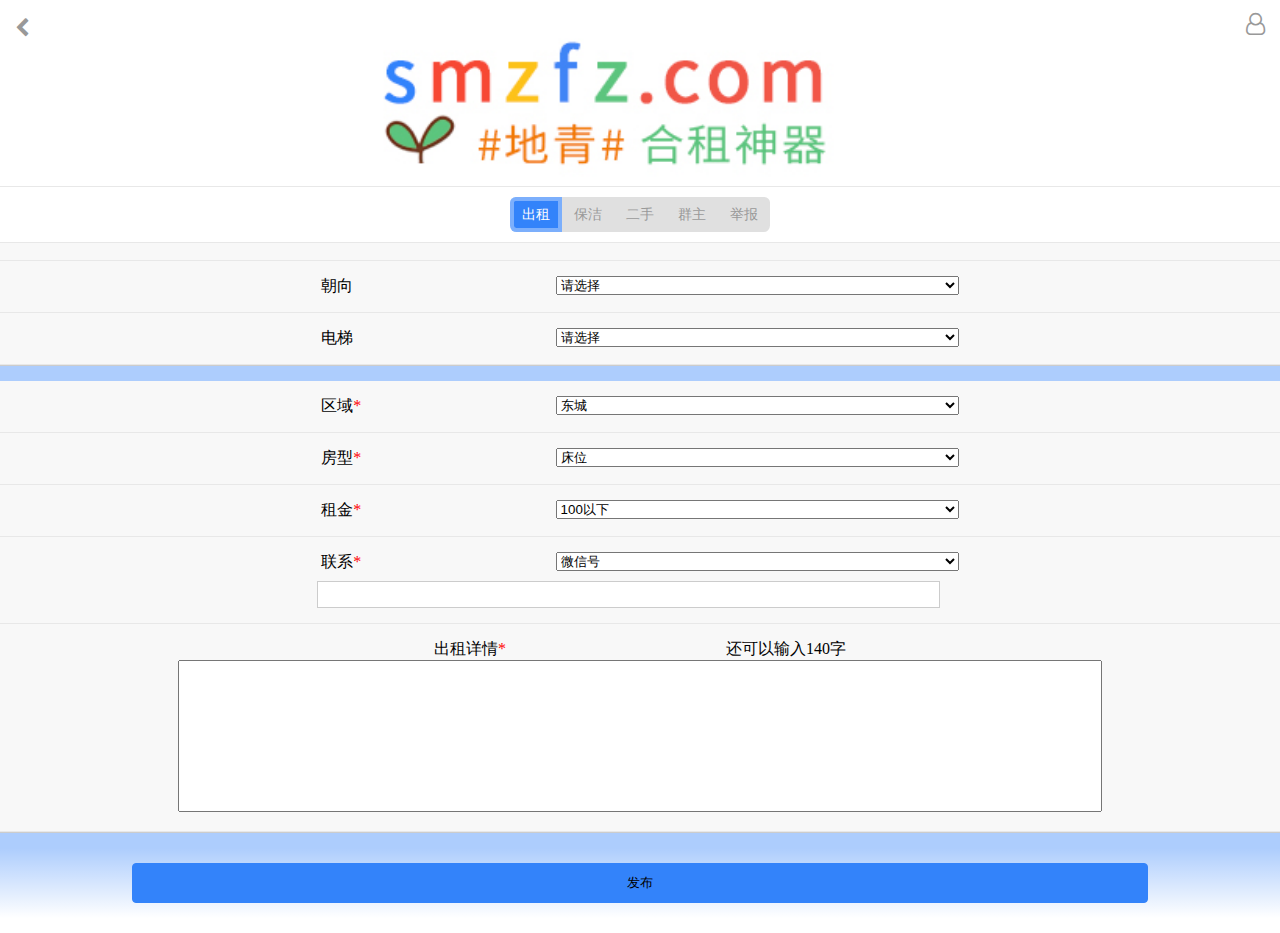
<file: pages/search_and_publish/rentout_publish.html>
<!DOCTYPE html>
<html lang="en">
<head>
    <meta charset="UTF-8">
    <meta http-equiv="X-UA-Compatible" content="IE=edge">
    <meta name="viewport" content="width=device-width, initial-scale=1">
    <title>发布出租</title>
    <link rel="stylesheet" href="../../css/font-awesome.css">
    <link href="css/search.main.css" rel="stylesheet">
    <!--<script src="https://cdn.bootcss.com/jquery/3.2.1/jquery.min.js"></script>-->
    <script src="js/my.js"></script>
	<script type="text/javascript" src="../../js/jquery.min.js"></script>
	<script type="text/javascript">
	function Check_AddRentoutPublish(){//验证格式
		//var rent_type=$(" input[ name='rent_type' ] ").val();
		var rent_type=$("input[name='rent_type']:checked").val();
		var district=$(" select[ name='district' ] ").val();
		var subway=$(" select[ name='subway' ] ").val();
		var room_type=$(" select[ name='room_type' ] ").val();
		//var zuidi=$(" input[ name='zuidi' ] ").val();
		var w_or_m=$(" select[ name='w_or_m' ] ").val();
		var contact=$(" input[ name='contact' ] ").val();
		var about=$(" textarea[ name='about' ] ").val();
		//alert(contact);
		//联系方式
		if(contact==""){//联系方式为空
			if(w_or_m=="微信号"){
				alert ("请输入微信号");
				document.form.contact.focus();
				return false;
			}else if (w_or_m=="手机号"){
				alert ("请输入手机号");
				document.form.contact.focus();
				return false;
			}
		}else{//联系方式不为空
			if(w_or_m=="微信号"){
					 //alert("微信号");
					 if(contact.indexOf("@") != -1){//含有@
							//alert('有at');
							var myreg=/^([a-z0-9A-Z]+[-|.]?)+[a-z0-9A-Z]@([a-z0-9A-Z]+(-[a-z0-9A-Z]+)?.)+[a-zA-Z]{2,}$/;
							if(!myreg.test(contact)) {
								  alert('请输入有效的微信号！'); 
								  document.form.contact.focus();
								return false; 
							}
							if (about == ""){
								alert ("请输入房子简介，更快出租哦~");
								  document.form.about.focus();
								  return false;
						}
					 }else{//不含有@
							//alert('无at');
							var reg1 = /^([1-9])+\d{5,19}$/;  //qq号 6 - 20
			  var reg2 = /^(1[3-9])+\d{9}$/;  //qq号或者手机号 11
			  var reg3 = /^[a-zA-Z][-_a-zA-Z0-9]{5,19}$/; //微信号带字母的 6-20
			  if(reg1.test(contact)){
				//alert('请输入有效的微信号！'); 
							  //document.form.contact.focus();
							  //return false; 
							  //关于房子
							if (about == ""){
								alert ("请输入房子简介，更快出租哦~");
								  document.form.about.focus();
								  return false;
							}
			  }else if(reg2.test(contact)){
				if (about == ""){
								alert ("请输入房子简介，更快出租哦~");
								  document.form.about.focus();
								  return false;
							}
			  }else if(reg3.test(contact)){
				if (about == ""){
								alert ("请输入房子简介，更快出租哦~");
								  document.form.about.focus();
								  return false;
							}
			  }else{
				alert('请输入有效的微信号！'); 
								document.form.contact.focus();
							  return false; 
			  }
					 }
				}else if (w_or_m=="手机号"){
					  //alert("手机号");
						//var myreg = /^(((13[0-9]{1})|(15[0-9]{1})|(18[0-9]{1}))+\d{8})$/; 
						//var myreg = /1[3-9]\\d{9}/; 
						/**
						 * 验证手机号码
						 * 
						 * 移动号码段:139、138、137、136、135、134、150、151、152、157、158、159、182、183、187、188、147
						 * 联通号码段:130、131、132、136、185、186、145
						 * 电信号码段:133、153、180、189
						 */
						//var myreg = /^((13[0-9])|(14[5|7])|(15([0-3]|[5-9]))|(18[0,5-9]))+\d{8}$/;
						var myreg = /^(1[3-9])+\d{9}$/;
					  if(contact.length != 11) {
							alert('请输入有效的手机号！'); 
							document.form.contact.focus();
							return false; 
					  }else if(!myreg.test(contact)) {
							alert('请输入有效的手机号！'); 
							document.form.contact.focus();
							return false; 
					  }else {
						  if (about == ""){
								alert ("请输入房子简介，更快出租哦~");
								  document.form.about.focus();
								  return false;
							}
					  }
			  }
		}	
	}
	function countChar(){<!--字数统计-->
		var curLength = document.getElementById("about").value.length;
			if (curLength>140){
				alert("超过字数限制，多出的字将被截断！" );
				document.getElementById("about").value = document.getElementById("about").value.substr(0,140);
				curLength = 140;
			}
		document.getElementById("counter").innerHTML = 140 - document.getElementById("about").value.length;
	};
	/*
	function $(m){
		 return document.getElementById(m);
	}*/
	function xiangying(){
	  if(/msie/i.test(navigator.userAgent)){
		  document.getElementById("about").onpropertychange = countChar;
		 } else {
		  document.getElementById("about").addEventListener("input",countChar,false);
		 }
	}
	window.onload = xiangying;
</script>
</head>
<body>
<header>
    <!--搜索链接跳转-->
    <div class="nav" >

        <div class="nav-btn nav-return">
            <!--返回需要跳转的页面暂时没写-->
            <a href="../index.php">
                <i class="fa fa-chevron-left fa-2x" aria-hidden="true"></i>
                <!--<div class="return">返回</div>-->
            </a>

        </div>
        <div class="nav-btn nav-logo">
            <img class="logo" src="../../images/logo.jpg" alt="水木租房子">
        </div>
        <div class="float-right kefu"><a href="https://m.weibo.cn/u/3211938893"><i class="fa fa-user-o "
                                                                                   aria-hidden="true"></i></a></div>
    </div>
    <div class="nav-tab" >
        <div id="citys" data-chooseType="hz" class="btn-group btn-group-sm ">
            <a id="qz" type="button" class="btn typebtn btn-primary" onclick="typebtn(this)" href="rentout_publish.html">出租</a>
            <a id="bj" type="button" class="btn typebtn" onclick="typebtn(this)" href="more_publish.html">保洁</a>
            <a id="es" type="button" class="btn typebtn" onclick="typebtn(this)" href="second_publish.html">二手</a>
            <a id="hz" type="button" class="btn typebtn" onclick="typebtn(this)" href="#">群主</a>
            <a id="sh" type="button" class="btn typebtn" onclick="typebtn(this)" href="jubao.html">举报</a>
        </div>
    </div>

</header>
<div class="body rent-bgcolor">
    <div class="select-type">
        <form name="form" id="form" action="../php/AddRentoutPublish.php" method="post" onsubmit="return Check_AddRentoutPublish();">
            <fieldset>
                <label for=""><input name="rent-type" type="radio" checked>整租</label>
                <label for=""><input name="rent-type" type="radio" >转租</label>
                <label for=""><input name="rent-type" type="radio" >合租</label>
            </fieldset>

			<fieldset class="form-middle">
			<!--<label class="big" for="about">更多信息</label>-->
			<div class="line-box">
				<label for="district">地铁</label>
				<select name="subway" id="subway">
				    <option>请选择</option>
					<option>暂无</option><!--selected=""-->
					<option>1号线</option>
					<option>2号线</option>
					<option>4号线</option>
					<option>5号线</option>
					<option>6号线</option>
					<option>8号线</option>
					<option>9号线</option>
					<option>10号线</option>
					<option>13号线</option>
					<option>14号线</option>
					<option>15号线</option>
					<option>16号线</option>
					<option>亦庄线</option>
					<option>昌平线</option>
					<option>大兴线</option>
					<option>房山线</option>
					<option>八通线</option>
					<!--添加候选项-->
				</select>
				<!--<p class="info">附近地铁</p>-->
			</div>
			<div class="line-box">
				<label for="district">楼层</label>
				<select name="floor_type" id="floor_type">
					<option>请选择</option>
					<option>地下室</option>
					<option>1楼</option>
					<option>2楼</option>
					<option>3楼</option>
					<option>4楼</option>
					<option>5楼</option>
					<option>6楼</option>
					<option>6楼以上</option>
					<!--添加候选项-->
				</select>
				<!--<p class="info">所在楼层</p>-->
			</div>
			<div class="line-box">
				<label for="district">朝向</label>
				<select name="orientation_type" id="orientation_type">
				    <option>请选择</option>
					<option>南北</option>
					<option>东西</option>
					<!--添加候选项-->
				</select>
				<!--<p class="info">房子朝向</p>-->
			</div>
			<div class="line-box">
				<label for="district">电梯</label>
				<select name="elevator_type" id="elevator_type">
				    <option>请选择</option>
					<option>无电梯</option>
					<option>有电梯</option>
					<!--添加候选项-->
				</select>
				<!--<p class="info">有无电梯</p>-->
			</div>
			
            </fieldset>
			
            <fieldset class="form-middle">
				<!--<label class="big" for="about">基本信息</label>-->
                <div class="line-box">
                    <label for="district">区域<a style="color:red;">*</a></label>
                    <select name="district" id="district">
                        <!--<option selected>不限</option>-->
                        <option selected="">东城</option>
                        <option>西城</option>
                        <option>朝阳</option>
                        <option>海淀</option>
                        <option>通州</option>
                        <option>昌平</option>
                        <option>丰台</option>
                        <option>大兴</option>
                        <option>亦庄</option>
                        <option>顺义</option>
                        <option>房山</option>
                        <option>石景山</option>
                        <option>门头沟</option>
                        <option>平谷</option>
                        <option>怀柔</option>
                        <option>密云</option>
                        <option>延庆</option>
                        <option>环京</option>
                        <!--添加候选项-->
                    </select>
                    <!--<p class="info">所在区县</p>-->
                </div>
                <div class="line-box">
                    <label for="district">房型<a style="color:red;">*</a></label>
                    <select name="room_type" id="room_type">
                        <option>床位</option>
                        <option>单间</option>
                        <option>一室</option>
                        <option>二室</option>
                        <option>三室</option>
                        <option>四室</option>
                        <option>五室及以上</option>
                        <!--添加候选项-->
                    </select>
                    <!--<p class="info">几居室</p>-->
                </div>
                <div class="line-box">
                    <label for="district">租金<a style="color:red;">*</a></label>
                    <select name="price" id="price">
                        <option>100以下</option>
                        <option>100~500</option>
                        <option>500~1k</option>
                        <option>1~1.5k</option>
                        <option>1.5~2k</option>
                        <option>2~2.5k</option>&gt;
                        <option>2.5~3k</option>
                        <option>3~3.5k</option>
                        <option>3.5~4k</option>
                        <option>4~4.5k</option>
                        <option>4.5~5k</option>
                        <option>5~5.5k</option>
                        <option>5.5~6k</option>
                        <option>6~6.5k</option>
                        <option>6.5~7k</option>
                        <option>7~7.5k</option>
                        <option>7.5~8k</option>
                        <option>8k以上</option>
                        <!--添加候选项-->
                    </select>
                    <!--<p class="info big"><input type="checkbox" checked>全网最低</p>-->
					<!--<p class="info">月租金</p>-->
                </div>

				<!--<label class="big" for="about">联系方式</label>-->
				<div class="line-box">
					<label for="district">联系<a style="color:red;">*</a></label>
					<select name="w_or_m" class="associate" id="w_or_m" >
						<option selected>微信号</option>
						<option>手机号</option>
						<!--添加候选项-->
					</select>
					<!--<p class="info associate">推荐微信</p>-->
					<input type="text" class="associate" name="contact" id="contact" maxlength="20">
				</div>
				
				<div class="line-box">
				<label class="big" for="about">出租详情<a style="color:red;">*</a></label>
				还可以输入<span id="counter">140</span>字<br/><!--字数统计结束&nbsp;&nbsp;--> 
	   								<textarea style="overflow-y:hidden;overflow-x:hidden" class="wenben" cols="30" rows="10" name="about" id="about" maxlength="140" onkeydown='countChar();' onkeyup='countChar();'></textarea>
				</div>	
            </fieldset>
            
            <fieldset class="form-bottom">
                <input class="rent-house" type="submit" value="发布">
            </fieldset>
        </form>
    </div>
</div>
</body>
</html>
</file>
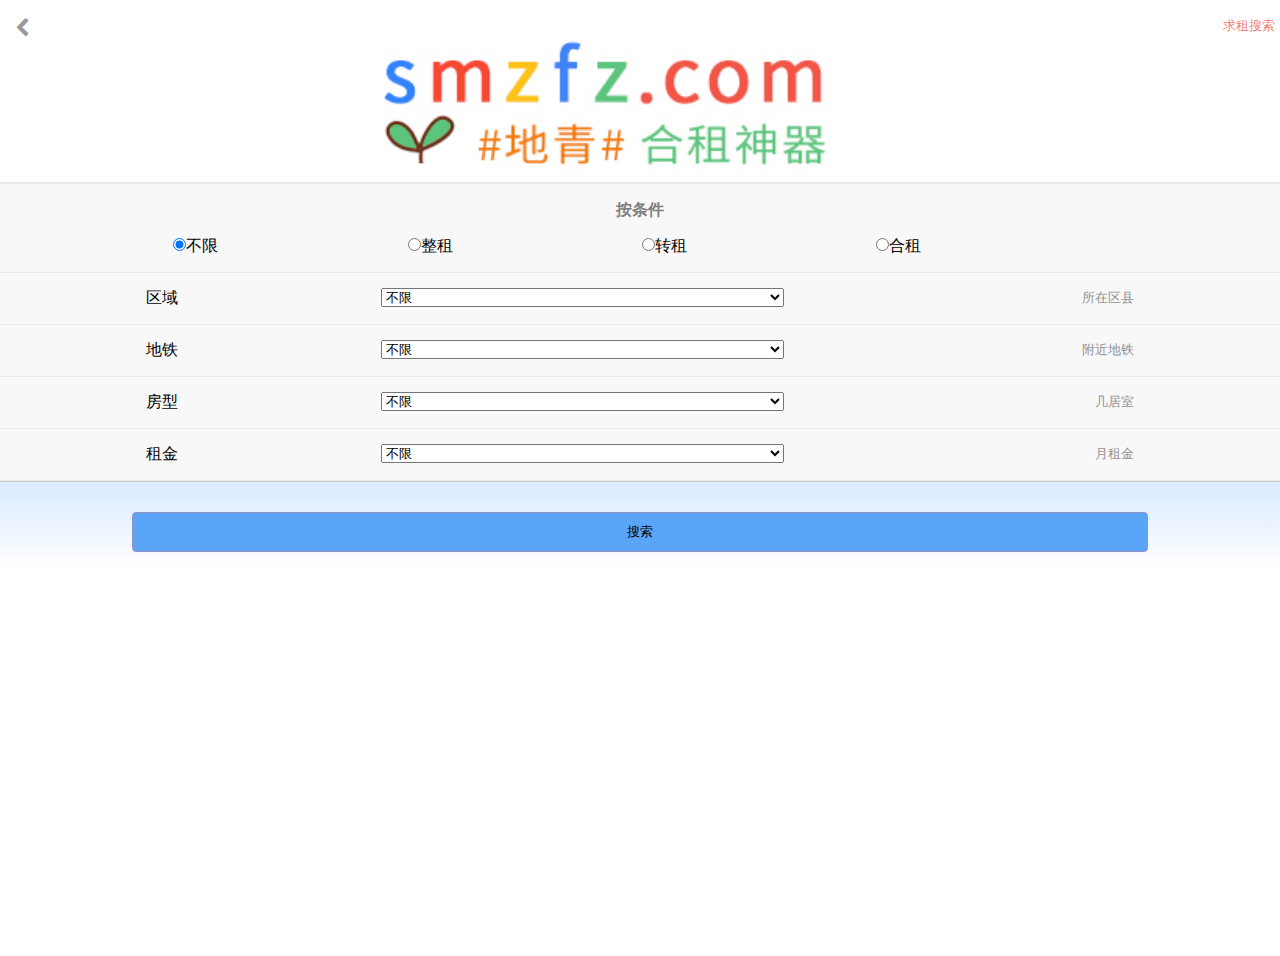
<file: pages/search_and_publish/rentout_search.html>
<html lang="en"><head>
    <meta charset="UTF-8">
    <meta http-equiv="X-UA-Compatible" content="IE=edge">
    <meta name="viewport" content="width=device-width, initial-scale=1">
    <title>水木租房子-出租搜索</title>
    <link rel="stylesheet" href="../../css/font-awesome.css">
    <link href="css/search.main.css" rel="stylesheet">
    <script type="text/javascript" src="../../js/jquery.min.js"></script>
    <script type="text/javascript">
    	function Check_SearhKeyword(){
    			var keyword=$(" input[ name='keyword' ] ").val();
    			//var form1=$(" form[ name='form1' ] ");
    			//alert(keyword);
    			if(keyword==""){
    				alert("请输入关键字");
    				document.getElementById('keyword').focus();
    				return false;
    			}
    	}
    </script>
</head>
<body style="">
<header>
    <!--搜索链接跳转-->
    <div class="nav" >

        <div class="nav-btn nav-return">
            <!--返回需要跳转的页面暂时没写-->
            <a href="../index.php">
                <i class="fa fa-chevron-left fa-2x" aria-hidden="true"></i>
                <!--<div class="return">返回</div>-->
            </a>

        </div>
        <div class="nav-btn nav-logo">
            <img class="logo" src="../../images/logo.jpg" alt="水木租房子">
        </div>
        <div class="float-right  nav-changeSearch">
            <a href="seekhouse_search.html">
            求租搜索
        </a>
        </div>
    </div>

</header>
<div class="body rent_bgcolor">
    <div class="select-type">
        <form class="search-box" id="form1" name="form1" action="../rentout_search.php" method="get" onsubmit="return Check_SearhKeyword();"><!---->
            <fieldset>
                <h4 class="center-title">关键字</h4>
                <input class="search-bar" type="text" name="keyword" id="keyword" placeholder="编号/微信/手机/关键字">
                <input class="btn small-rentout" maxlength="20" type="submit" value="搜索">
            </fieldset>
        </form>
        <form action="../rentout_search.php" method="get">
            <fieldset class="form-middle">
                <div class="line-box">
                    <h4 class="center-title">按条件</h4>
                    <label for=""><input name="rent_type" type="radio" checked="" value="不限">不限</label>
                    <label for=""><input name="rent_type" type="radio" value="整租">整租</label>
                    <label for=""><input name="rent_type" type="radio" value="转租">转租</label>
                    <label for=""><input name="rent_type" type="radio" value="合租">合租</label>
                </div>
                <div class="line-box">
                    <label for="district">区域</label>
                    <select name="district" id="district">
                        <option selected="">不限</option>
                        <option>东城</option>
                        <option>西城</option>
                        <option>朝阳</option>
                        <option>海淀</option>
                        <option>通州</option>
                        <option>昌平</option>
                        <option>丰台</option>
                        <option>大兴</option>
                        <option>亦庄</option>
                        <option>顺义</option>
                        <option>房山</option>
                        <option>石景山</option>
                        <option>门头沟</option>
                        <option>平谷</option>
                        <option>怀柔</option>
                        <option>密云</option>
                        <option>延庆</option>
                        <option>环京</option>
                        <!--添加候选项-->
                    </select>
                    <p class="info">所在区县</p>
                </div>
                <div class="line-box">
                    <label for="district">地铁</label>
                    <select name="subway" id="subway">
                        <option selected="">不限</option>
                        <option>1号线</option>
                        <option>2号线</option>
                        <option>4号线</option>
                        <option>5号线</option>
                        <option>6号线</option>
                        <option>8号线</option>
                        <option>9号线</option>
                        <option>10号线</option>
                        <option>13号线</option>
                        <option>14号线</option>
                        <option>15号线</option>
                        <option>16号线</option>
                        <option>亦庄线</option>
                        <option>昌平线</option>
                        <option>大兴线</option>
                        <option>房山线</option>
                        <option>八通线</option>
                        <!--添加候选项-->
                    </select>
                    <p class="info">附近地铁</p>
                </div>
                <div class="line-box">
                    <label for="district">房型</label>
                    <select name="room_type" id="room_type">
                        <option selected="">不限</option>
                        <option>床位</option>
                        <option>单间</option>
                        <option>一室</option>
                        <option>二室</option>
                        <option>三室</option>
                        <option>四室</option>
                        <option>五室及以上</option>
                        <!--添加候选项-->
                    </select>
                    <p class="info">几居室</p>
                </div>

                <div class="line-box">
                    <label for="district">租金</label>
                    <select name="price" id="price">
                        <option selected="">不限</option>
                        <option>100以下</option>
                        <option>100~500</option>
                        <option>500~1k</option>
                        <option>1~1.5k</option>
                        <option>1.5~2k</option>
                        <option>2~2.5k</option>&gt;
                        <option>2.5~3k</option>
                        <option>3~3.5k</option>
                        <option>3.5~4k</option>
                        <option>4~4.5k</option>
                        <option>4.5~5k</option>
                        <option>5~5.5k</option>
                        <option>5.5~6k</option>
                        <option>6~6.5k</option>
                        <option>6.5~7k</option>
                        <option>7~7.5k</option>
                        <option>7.5~8k</option>
                        <option>8k以上</option>
                    </select>
                    <p class="info">月租金</p>
                </div>
            </fieldset>
            <fieldset class="form-bottom">

                    <input class="rentout" type="submit" value="搜索">
            </fieldset>
        </form>
    </div>
</div>

</body></html>
</file>
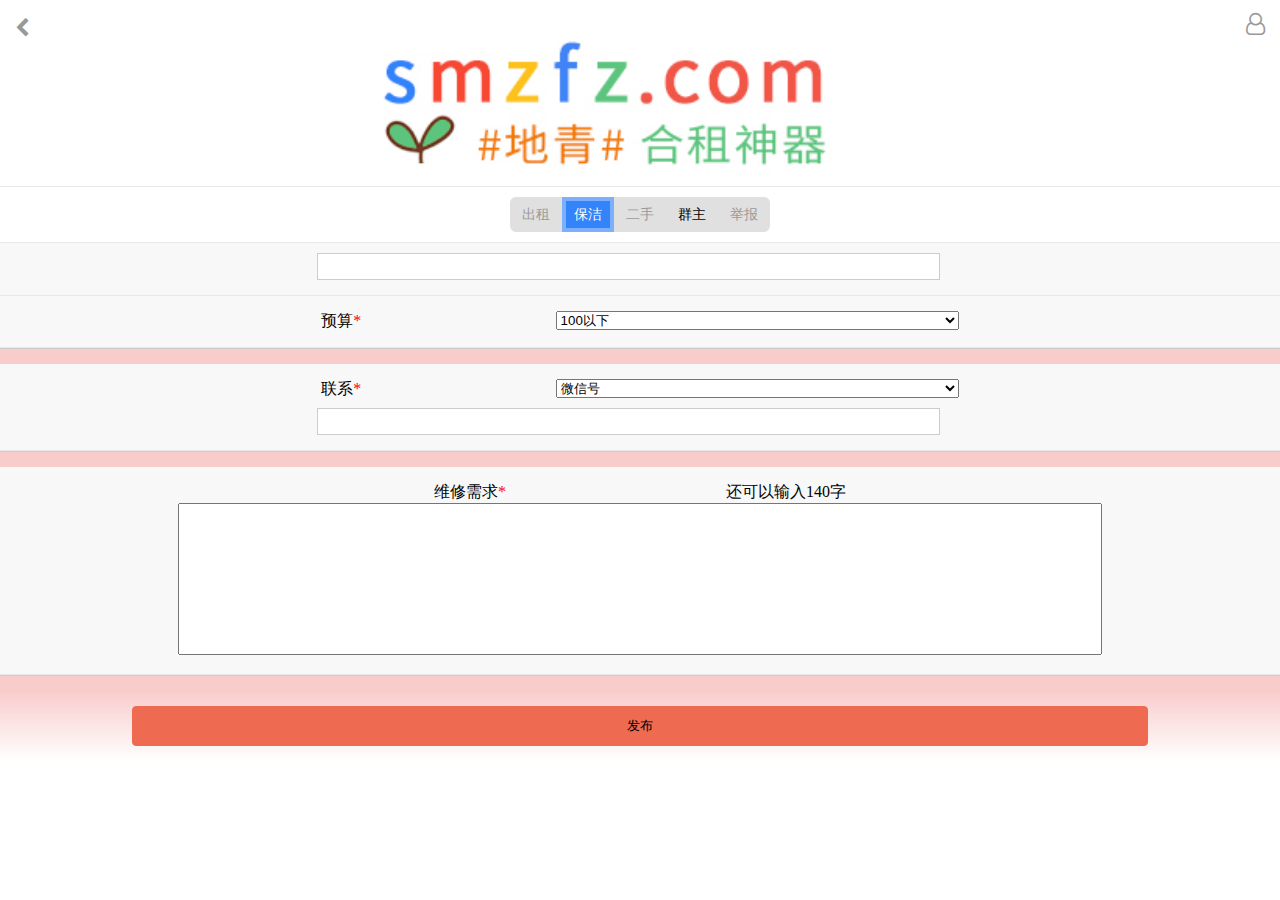
<file: pages/search_and_publish/repairhouse_publish.html>
<!DOCTYPE html>
<html lang="en">
<head>
    <meta charset="UTF-8">
    <meta http-equiv="X-UA-Compatible" content="IE=edge">
    <meta name="viewport" content="width=device-width, initial-scale=1">
    <title>发布维修</title>
    <link rel="stylesheet" href="../../css/font-awesome.css">
    <link href="css/search.main.css" rel="stylesheet">
	<script src="js/my.js"></script>
	<script type="text/javascript" src="../../js/jquery.min.js"></script>
	<script type="text/javascript">
	function Check_AddRentoutPublish(){//验证格式
		//var rent_type=$(" input[ name='rent_type' ] ").val();
		var rent_type=$("input[name='rent_type']:checked").val();
		var district=$(" select[ name='district' ] ").val();
		var subway=$(" select[ name='subway' ] ").val();
		var room_type=$(" select[ name='room_type' ] ").val();
		//var zuidi=$(" input[ name='zuidi' ] ").val();
		var w_or_m=$(" select[ name='w_or_m' ] ").val();
		var contact=$(" input[ name='contact' ] ").val();
		var about=$(" textarea[ name='about' ] ").val();
		//alert(contact);
		//联系方式
		if(contact==""){//联系方式为空
			if(w_or_m=="微信号"){
				alert ("请输入微信号");
				document.form.contact.focus();
				return false;
			}else if (w_or_m=="手机号"){
				alert ("请输入手机号");
				document.form.contact.focus();
				return false;
			}
		}else{//联系方式不为空
			if(w_or_m=="微信号"){
					 //alert("微信号");
					 if(contact.indexOf("@") != -1){//含有@
							//alert('有at');
							var myreg=/^([a-z0-9A-Z]+[-|.]?)+[a-z0-9A-Z]@([a-z0-9A-Z]+(-[a-z0-9A-Z]+)?.)+[a-zA-Z]{2,}$/;
							if(!myreg.test(contact)) {
								  alert('请输入有效的微信号！'); 
								  document.form.contact.focus();
								return false; 
							}
							if (about == ""){
								alert ("请输入房子简介，更快出租哦~");
								  document.form.about.focus();
								  return false;
						}
					 }else{//不含有@
							//alert('无at');
							var reg1 = /^([1-9])+\d{5,19}$/;  //qq号 6 - 20
			  var reg2 = /^(1[3-9])+\d{9}$/;  //qq号或者手机号 11
			  var reg3 = /^[a-zA-Z][-_a-zA-Z0-9]{5,19}$/; //微信号带字母的 6-20
			  if(reg1.test(contact)){
				//alert('请输入有效的微信号！'); 
							  //document.form.contact.focus();
							  //return false; 
							  //关于房子
							if (about == ""){
								alert ("请输入房子简介，更快出租哦~");
								  document.form.about.focus();
								  return false;
							}
			  }else if(reg2.test(contact)){
				if (about == ""){
								alert ("请输入房子简介，更快出租哦~");
								  document.form.about.focus();
								  return false;
							}
			  }else if(reg3.test(contact)){
				if (about == ""){
								alert ("请输入房子简介，更快出租哦~");
								  document.form.about.focus();
								  return false;
							}
			  }else{
				alert('请输入有效的微信号！'); 
								document.form.contact.focus();
							  return false; 
			  }
					 }
				}else if (w_or_m=="手机号"){
					  //alert("手机号");
						//var myreg = /^(((13[0-9]{1})|(15[0-9]{1})|(18[0-9]{1}))+\d{8})$/; 
						//var myreg = /1[3-9]\\d{9}/; 
						/**
						 * 验证手机号码
						 * 
						 * 移动号码段:139、138、137、136、135、134、150、151、152、157、158、159、182、183、187、188、147
						 * 联通号码段:130、131、132、136、185、186、145
						 * 电信号码段:133、153、180、189
						 */
						//var myreg = /^((13[0-9])|(14[5|7])|(15([0-3]|[5-9]))|(18[0,5-9]))+\d{8}$/;
						var myreg = /^(1[3-9])+\d{9}$/;
					  if(contact.length != 11) {
							alert('请输入有效的手机号！'); 
							document.form.contact.focus();
							return false; 
					  }else if(!myreg.test(contact)) {
							alert('请输入有效的手机号！'); 
							document.form.contact.focus();
							return false; 
					  }else {
						  if (about == ""){
								alert ("请输入房子简介，更快出租哦~");
								  document.form.about.focus();
								  return false;
							}
					  }
			  }
		}	
	}
	function countChar(){<!--字数统计-->
		var curLength = document.getElementById("about").value.length;
			if (curLength>140){
				alert("超过字数限制，多出的字将被截断！" );
				document.getElementById("about").value = document.getElementById("about").value.substr(0,140);
				curLength = 140;
			}
		document.getElementById("counter").innerHTML = 140 - document.getElementById("about").value.length;
	};
	/*
	function $(m){
		 return document.getElementById(m);
	}*/
	function xiangying(){
	  if(/msie/i.test(navigator.userAgent)){
		  document.getElementById("about").onpropertychange = countChar;
		 } else {
		  document.getElementById("about").addEventListener("input",countChar,false);
		 }
	}
	window.onload = xiangying;
</script>
</head>
<body>
<header>
    <!--搜索链接跳转-->
    <div class="nav" >

        <div class="nav-btn nav-return">
            <!--返回需要跳转的页面暂时没写-->
            <a href="../index.php">
                <i class="fa fa-chevron-left fa-2x" aria-hidden="true"></i>
                <!--<div class="return">返回</div>-->
            </a>

        </div>
        <div class="nav-btn nav-logo">
            <img class="logo" src="../../images/logo.jpg" alt="水木租房子">
        </div>
        <div class="float-right kefu"><a href="https://m.weibo.cn/u/3211938893"><i class="fa fa-user-o "
                                                                                   aria-hidden="true"></i></a></div>
    </div>
    <div class="nav-tab" >
        <div id="citys" data-chooseType="hz" class="btn-group btn-group-sm ">
            <a id="qz" type="button" class="btn typebtn" onclick="typebtn(this)" href="rentout_publish.html">出租</a>
            <a id="bj" type="button" class="btn typebtn btn-primary" onclick="typebtn(this)" href="more_publish.html">保洁</a>
            <a id="es" type="button" class="btn typebtn" onclick="typebtn(this)" href="second_publish.html">二手</a>
            <a id="hz" type="button" class="btn typebtn" onclick="typebtn(this)">群主</a>
            <a id="sh" type="button" class="btn typebtn" onclick="typebtn(this)" href="jubao.html">举报</a>
        </div>
    </div>

</header>
<div class="body repaire-bgcolor">
    <div class="select-type">
        <form action="">
            <fieldset>
                <label for=""><input name="rent-type" type="radio" checked>房子</label>
                <label for=""><input name="rent-type" type="radio" >家具</label>
				<label for=""><input name="rent-type" type="radio" >家电</label>
				<label for=""><input name="rent-type" type="radio" >数码</label>
            </fieldset>
            <fieldset class="form-middle">
                <div class="line-box">
                    <label for="district">区域<a style="color:red;">*</a></label>
                    <select name="district" id="district">
                        <!--<option selected>不限</option>-->
                        <option selected="">东城</option>
                        <option>西城</option>
                        <option>朝阳</option>
                        <option>海淀</option>
                        <option>通州</option>
                        <option>昌平</option>
                        <option>丰台</option>
                        <option>大兴</option>
                        <option>亦庄</option>
                        <option>顺义</option>
                        <option>房山</option>
                        <option>石景山</option>
                        <option>门头沟</option>
                        <option>平谷</option>
                        <option>怀柔</option>
                        <option>密云</option>
                        <option>延庆</option>
                        <option>环京</option>
                        <!--添加候选项-->
                    </select>
                </div>
                <div class="line-box">
                    <label for="district">地点<a style="color:red;">*</a></label>
                    <select name="repair_palce_type" class="associate" id="start" >
                        <option selected>小区名</option>
                        <option >商圈名</option>
                        <!--添加候选项-->
                    </select>
                    <input type="text" class="associate" name="repair_palce_name" id="repair_palce_name" maxlength="20">
                </div>
                <div class="line-box">
                    <label for="district">预算<a style="color:red;">*</a></label>
                    <select name="price" id="price">
                        <option>100以下</option>
                        <option>100~150</option>
						<option>150~200</option>
						<option>200~250</option>
						<option>250~300</option>
						<option>300~350</option>
						<option>350~400</option>
						<option>400~450</option>
						<option>450~500</option>
						<option>500~550</option>
						<option>550~600</option>
						<option>600~650</option>
						<option>650~700</option>
						<option>700~750</option>
						<option>750~800</option>
						<option>800~850</option>
                        <option>850~900</option>
						<option>900~950</option>
						<option>950~1k</option>
                        <option>1k以上</option>
                        <!--添加候选项-->
                    </select>
                </div>

            </fieldset>
            <fieldset class="form-middle">
                
				<div class="line-box">
                    <label for="district">联系<a style="color:red;">*</a></label>
                    <select name="w_or_m" class="associate" id="w_or_m" >
						<option selected>微信号</option>
						<option>手机号</option>
						<!--添加候选项-->
					</select>
                    <input type="text" class="associate" name="contact" id="contact" maxlength="20">
                </div>
            </fieldset>
            <fieldset class="form-middle">
                <div class="line-box">
                    <label class="big" for="about">维修需求<a style="color:red;">*</a></label>
                    还可以输入<span id="counter">140</span>字<br/><!--字数统计结束&nbsp;&nbsp;--> 
	   								<textarea style="overflow-y:hidden;overflow-x:hidden" class="wenben" cols="30" rows="10" name="about" id="about" maxlength="140" onkeydown='countChar();' onkeyup='countChar();'></textarea>
                </div>
            </fieldset>
            <fieldset class="form-bottom">
                <input class="repaire-house" type="submit" value="发布">
            </fieldset>
        </form>
    </div>
</div>
</body>
</html>
</file>
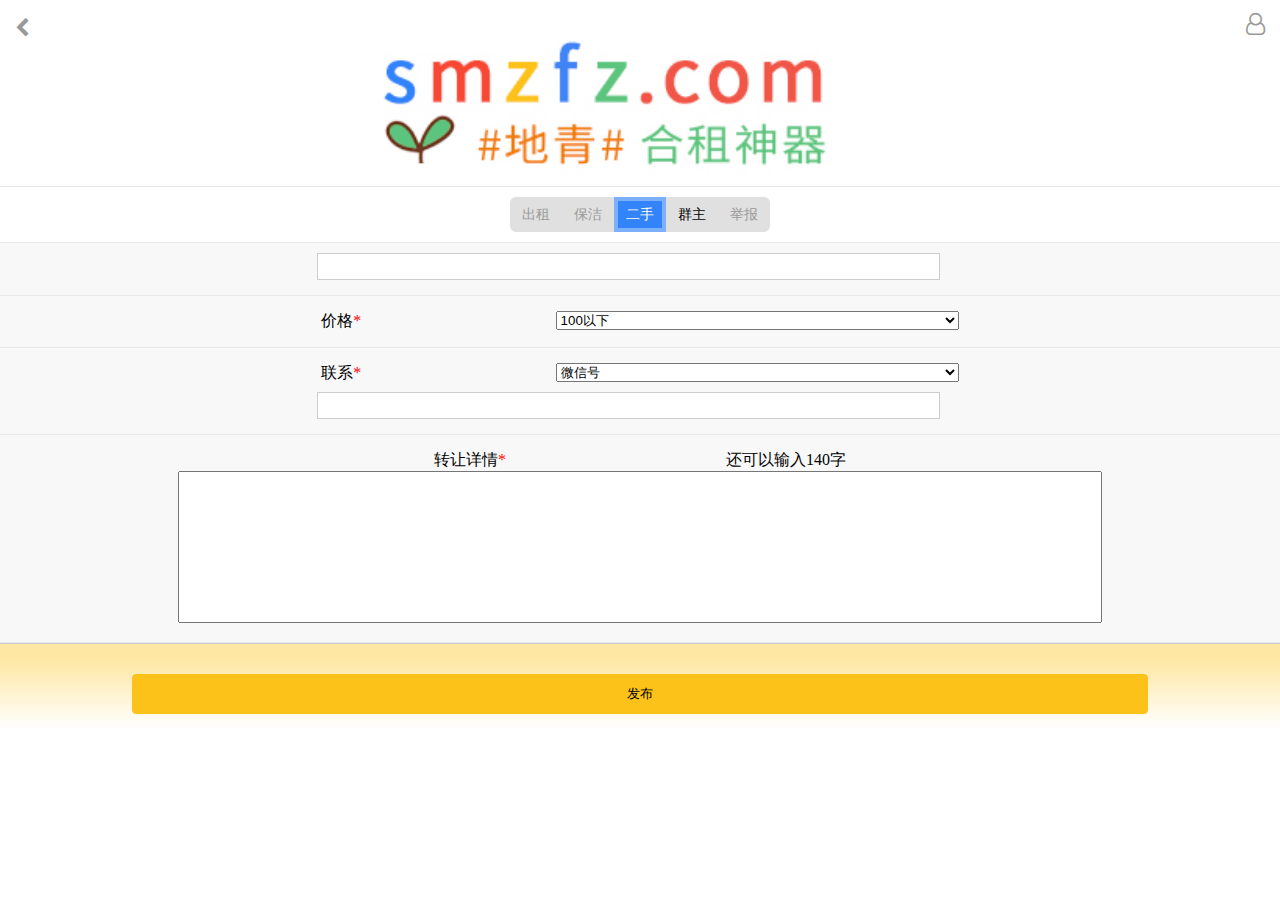
<file: pages/search_and_publish/second_publish.html>
<!DOCTYPE html>
<html lang="en">
<head>
    <meta charset="UTF-8">
    <meta http-equiv="X-UA-Compatible" content="IE=edge">
    <meta name="viewport" content="width=device-width, initial-scale=1">
    <title>发布二手</title>
    <link rel="stylesheet" href="../../css/font-awesome.css">
    <link href="css/search.main.css" rel="stylesheet">
    <!--<script src="https://cdn.bootcss.com/jquery/3.2.1/jquery.min.js"></script>-->
    <script src="js/my.js"></script>
	<script type="text/javascript" src="../../js/jquery.min.js"></script>
	<script type="text/javascript">
	function Check_AddRentoutPublish(){//验证格式
		//var rent_type=$(" input[ name='rent_type' ] ").val();
		var rent_type=$("input[name='rent_type']:checked").val();
		var district=$(" select[ name='district' ] ").val();
		var subway=$(" select[ name='subway' ] ").val();
		var room_type=$(" select[ name='room_type' ] ").val();
		//var zuidi=$(" input[ name='zuidi' ] ").val();
		var w_or_m=$(" select[ name='w_or_m' ] ").val();
		var contact=$(" input[ name='contact' ] ").val();
		var about=$(" textarea[ name='about' ] ").val();
		//alert(contact);
		//联系方式
		if(contact==""){//联系方式为空
			if(w_or_m=="微信号"){
				alert ("请输入微信号");
				document.form.contact.focus();
				return false;
			}else if (w_or_m=="手机号"){
				alert ("请输入手机号");
				document.form.contact.focus();
				return false;
			}
		}else{//联系方式不为空
			if(w_or_m=="微信号"){
					 //alert("微信号");
					 if(contact.indexOf("@") != -1){//含有@
							//alert('有at');
							var myreg=/^([a-z0-9A-Z]+[-|.]?)+[a-z0-9A-Z]@([a-z0-9A-Z]+(-[a-z0-9A-Z]+)?.)+[a-zA-Z]{2,}$/;
							if(!myreg.test(contact)) {
								  alert('请输入有效的微信号！'); 
								  document.form.contact.focus();
								return false; 
							}
							if (about == ""){
								alert ("请输入房子简介，更快出租哦~");
								  document.form.about.focus();
								  return false;
						}
					 }else{//不含有@
							//alert('无at');
							var reg1 = /^([1-9])+\d{5,19}$/;  //qq号 6 - 20
			  var reg2 = /^(1[3-9])+\d{9}$/;  //qq号或者手机号 11
			  var reg3 = /^[a-zA-Z][-_a-zA-Z0-9]{5,19}$/; //微信号带字母的 6-20
			  if(reg1.test(contact)){
				//alert('请输入有效的微信号！'); 
							  //document.form.contact.focus();
							  //return false; 
							  //关于房子
							if (about == ""){
								alert ("请输入房子简介，更快出租哦~");
								  document.form.about.focus();
								  return false;
							}
			  }else if(reg2.test(contact)){
				if (about == ""){
								alert ("请输入房子简介，更快出租哦~");
								  document.form.about.focus();
								  return false;
							}
			  }else if(reg3.test(contact)){
				if (about == ""){
								alert ("请输入房子简介，更快出租哦~");
								  document.form.about.focus();
								  return false;
							}
			  }else{
				alert('请输入有效的微信号！'); 
								document.form.contact.focus();
							  return false; 
			  }
					 }
				}else if (w_or_m=="手机号"){
					  //alert("手机号");
						//var myreg = /^(((13[0-9]{1})|(15[0-9]{1})|(18[0-9]{1}))+\d{8})$/; 
						//var myreg = /1[3-9]\\d{9}/; 
						/**
						 * 验证手机号码
						 * 
						 * 移动号码段:139、138、137、136、135、134、150、151、152、157、158、159、182、183、187、188、147
						 * 联通号码段:130、131、132、136、185、186、145
						 * 电信号码段:133、153、180、189
						 */
						//var myreg = /^((13[0-9])|(14[5|7])|(15([0-3]|[5-9]))|(18[0,5-9]))+\d{8}$/;
						var myreg = /^(1[3-9])+\d{9}$/;
					  if(contact.length != 11) {
							alert('请输入有效的手机号！'); 
							document.form.contact.focus();
							return false; 
					  }else if(!myreg.test(contact)) {
							alert('请输入有效的手机号！'); 
							document.form.contact.focus();
							return false; 
					  }else {
						  if (about == ""){
								alert ("请输入房子简介，更快出租哦~");
								  document.form.about.focus();
								  return false;
							}
					  }
			  }
		}	
	}
	function countChar(){<!--字数统计-->
		var curLength = document.getElementById("about").value.length;
			if (curLength>140){
				alert("超过字数限制，多出的字将被截断！" );
				document.getElementById("about").value = document.getElementById("about").value.substr(0,140);
				curLength = 140;
			}
		document.getElementById("counter").innerHTML = 140 - document.getElementById("about").value.length;
	};
	/*
	function $(m){
		 return document.getElementById(m);
	}*/
	function xiangying(){
	  if(/msie/i.test(navigator.userAgent)){
		  document.getElementById("about").onpropertychange = countChar;
		 } else {
		  document.getElementById("about").addEventListener("input",countChar,false);
		 }
	}
	window.onload = xiangying;
</script>
</head>
<body>
<header>
    <!--搜索链接跳转-->
    <div class="nav" >

        <div class="nav-btn nav-return">
            <!--返回需要跳转的页面暂时没写-->
            <a href="../index.php">
                <i class="fa fa-chevron-left fa-2x" aria-hidden="true"></i>
                <!--<div class="return">返回</div>-->
            </a>

        </div>
        <div class="nav-btn nav-logo">
            <img class="logo" src="../../images/logo.jpg" alt="水木租房子">
        </div>
        <div class="float-right kefu"><a href="https://m.weibo.cn/u/3211938893"><i class="fa fa-user-o "
                                                                                   aria-hidden="true"></i></a></div>
    </div>
    <div class="nav-tab" >
        <div id="citys" data-chooseType="hz" class="btn-group btn-group-sm ">
            <a id="qz" type="button" class="btn typebtn" onclick="typebtn(this)" href="rentout_publish.html">出租</a>
            <a id="bj" type="button" class="btn typebtn" onclick="typebtn(this)" href="more_publish.html">保洁</a>
            <a id="es" type="button" class="btn typebtn btn-primary" onclick="typebtn(this)" href="second_publish.html">二手</a>
            <a id="hz" type="button" class="btn typebtn" onclick="typebtn(this)">群主</a>
            <a id="sh" type="button" class="btn typebtn" onclick="typebtn(this)" href="jubao.html">举报</a>
        </div>
    </div>

</header>
<div class="body second-bgcolor">
    <div class="select-type">
        <form name="form" id="form" action="../php/AddRentoutPublish.php" method="post" onsubmit="return Check_AddRentoutPublish();">
            <fieldset>
                <label for=""><input name="rent-type" type="radio" checked>当面交易</label>
                <label for=""><input name="rent-type" type="radio" >托管交易</label>
            </fieldset>
			
            <fieldset class="form-middle">
				<!--<label class="big" for="about">基本信息</label>-->
                <div class="line-box">
                    <label for="district">区域<a style="color:red;">*</a></label>
                    <select name="district" id="district">
                        <!--<option selected>不限</option>-->
                        <option selected="">东城</option>
                        <option>西城</option>
                        <option>朝阳</option>
                        <option>海淀</option>
                        <option>通州</option>
                        <option>昌平</option>
                        <option>丰台</option>
                        <option>大兴</option>
                        <option>亦庄</option>
                        <option>顺义</option>
                        <option>房山</option>
                        <option>石景山</option>
                        <option>门头沟</option>
                        <option>平谷</option>
                        <option>怀柔</option>
                        <option>密云</option>
                        <option>延庆</option>
                        <option>环京</option>
                        <!--添加候选项-->
                    </select>
                    <!--<p class="info">所在区县</p>-->
                </div>
                <div class="line-box">
					<label for="district">物品<a style="color:red;">*</a></label>
					<select name="o_or_n" class="associate" id="o_or_n" >
						<option selected>全新</option>
						<option>9成新</option>
						<option>8成新</option>
						<option>7成新</option>
						<option>6成新</option>
						<option>5成新</option>
						<option>5成新以下</option>
						<!--添加候选项-->
					</select>
					<!--<p class="info associate">推荐微信</p>-->
					<input type="text" class="associate" name="product" id="product" maxlength="20">
				</div>
                <div class="line-box">
                    <label for="district">价格<a style="color:red;">*</a></label>
                    <select name="price" id="price">
                        <option>100以下</option>
                        <option>100~150</option>
						<option>150~200</option>
						<option>200~250</option>
						<option>250~300</option>
						<option>300~350</option>
						<option>350~400</option>
						<option>400~450</option>
						<option>450~500</option>
						<option>500~550</option>
						<option>550~600</option>
						<option>600~650</option>
						<option>650~700</option>
						<option>700~750</option>
						<option>750~800</option>
						<option>800~850</option>
                        <option>850~900</option>
						<option>900~950</option>
						<option>950~1k</option>
                        <option>1k以上</option>
                        <!--添加候选项-->
                    </select>
                    <!--<p class="info big"><input type="checkbox" checked>全网最低</p>-->
					<!--<p class="info">月租金</p>-->
                </div>

				<!--<label class="big" for="about">联系方式</label>-->
				<div class="line-box">
					<label for="district">联系<a style="color:red;">*</a></label>
					<select name="w_or_m" class="associate" id="w_or_m" >
						<option selected>微信号</option>
						<option>手机号</option>
						<!--添加候选项-->
					</select>
					<!--<p class="info associate">推荐微信</p>-->
					<input type="text" class="associate" name="contact" id="contact" maxlength="20">
				</div>
				
				<div class="line-box">
				<label class="big" for="about">转让详情<a style="color:red;">*</a></label>
				还可以输入<span id="counter">140</span>字<br/><!--字数统计结束&nbsp;&nbsp;--> 
	   								<textarea style="overflow-y:hidden;overflow-x:hidden" class="wenben" cols="30" rows="10" name="about" id="about" maxlength="140" onkeydown='countChar();' onkeyup='countChar();'></textarea>
				</div>	
            </fieldset>
            
            <fieldset class="form-bottom">
                <input class="second-house" type="submit" value="发布">
            </fieldset>
        </form>
    </div>
</div>
</body>
</html>
</file>
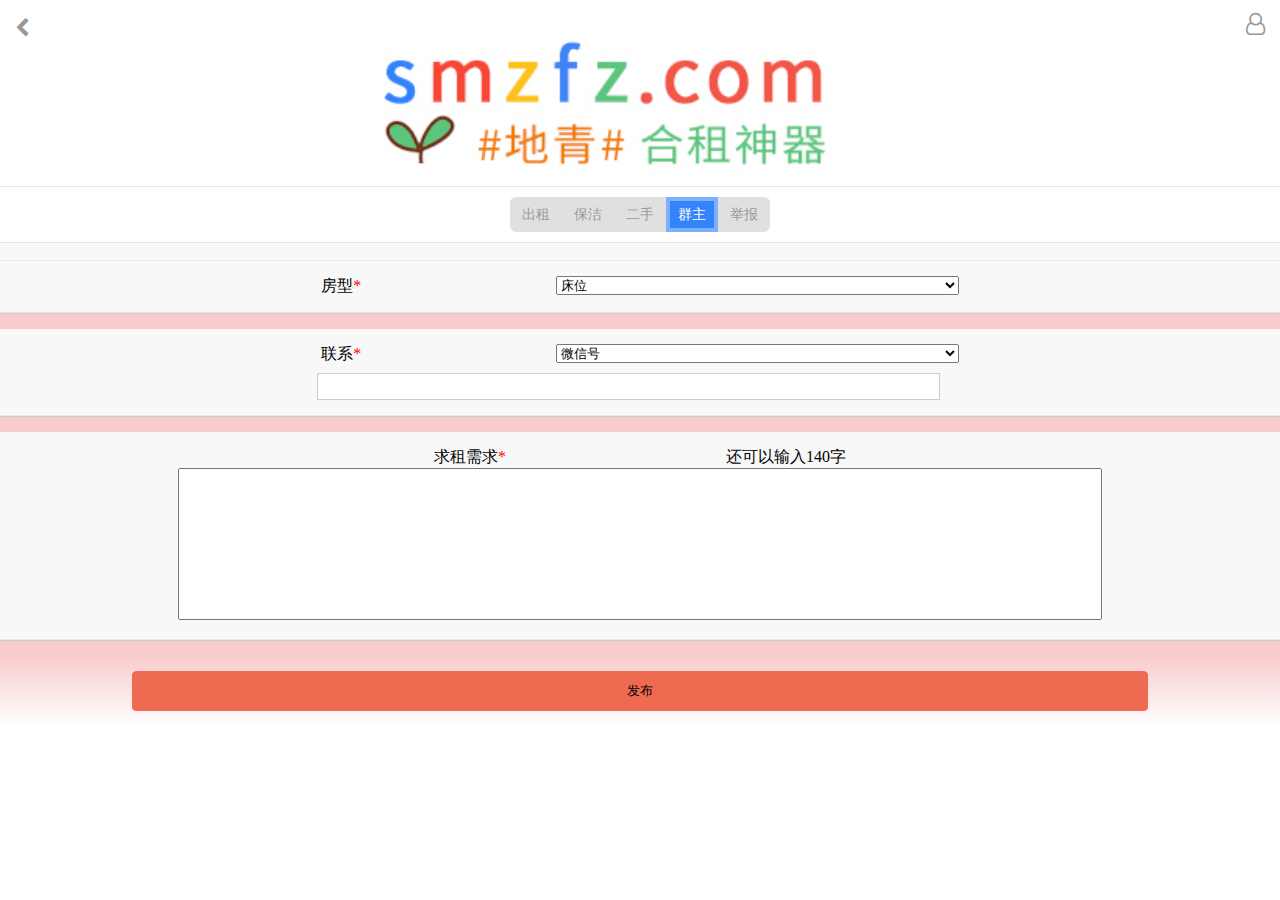
<file: pages/search_and_publish/seekhouse_publish.html>
<!DOCTYPE html>
<html lang="en">
<head>
    <meta charset="UTF-8">
    <meta http-equiv="X-UA-Compatible" content="IE=edge">
    <meta name="viewport" content="width=device-width, initial-scale=1">
    <title>发布求租</title>
    <link rel="stylesheet" href="../../css/font-awesome.css">
    <link href="css/search.main.css" rel="stylesheet">
	<script type="text/javascript" src="../../js/jquery.min.js"></script>
    <script type="text/javascript">
    	function Check_AddSeekhousePublish(){//验证格式
    		//var rent_type=$(" input[ name='rent_type' ] ").val();
    		var rent_type=$("input[name='rent_type']:checked").val();
    		var district=$(" select[ name='district' ] ").val();
    		var subway=$(" select[ name='subway' ] ").val();
    		var room_type=$(" select[ name='room_type' ] ").val();
    		//var x_or_y=$(" select[ name='x_or_y' ] ").val();
    		//var xueye=$(" input[ name='xueye' ] ").val();
    		var w_or_m=$(" select[ name='w_or_m' ] ").val();
    		var contact=$(" input[ name='contact' ] ").val();
    		var about=$(" textarea[ name='about' ] ").val();
    		//alert(about);
    		//联系方式
    		if(contact==""){//联系方式为空
    			if(w_or_m=="微信号"){
			 			alert ("请输入微信号");
			   		document.form.contact.focus();
			   		return false;
				 	}else if (w_or_m=="手机号"){
				 			alert ("请输入手机号");
				   		document.form.contact.focus();
				   		return false;
				 	}
    		}else{//联系方式不为空
    			if(w_or_m=="微信号"){
				 	 	 //alert("微信号");
				 	 	 if(contact.indexOf("@") != -1){//含有@
				 	 			//alert('有at');
				 	 			var myreg=/^([a-z0-9A-Z]+[-|.]?)+[a-z0-9A-Z]@([a-z0-9A-Z]+(-[a-z0-9A-Z]+)?.)+[a-zA-Z]{2,}$/;
				 	 			if(!myreg.test(contact)) {
									  alert('请输入有效的微信号！'); 
									  document.form.contact.focus();
								    return false; 
								}
								if (about == ""){
					    			alert ("请输入房子简介");
									  document.form.about.focus();
									  return false;
					    	}
						 }else{//不含有@
						 		//alert('无at');
						 		var reg1 = /^([1-9])+\d{5,19}$/;  //qq号 6 - 20
	              var reg2 = /^(1[3-9])+\d{9}$/;  //qq号或者手机号 11
	              var reg3 = /^[a-zA-Z][-_a-zA-Z0-9]{5,19}$/; //微信号带字母的 6-20
	              if(reg1.test(contact)){
	              	//alert('请输入有效的微信号！'); 
								  //document.form.contact.focus();
								  //return false; 
								  //关于房子
					    		if (about == ""){
					    			alert ("请输入房子简介");
									  document.form.about.focus();
									  return false;
					    		}
	              }else if(reg2.test(contact)){
	              	if (about == ""){
					    			alert ("请输入房子简介");
									  document.form.about.focus();
									  return false;
					    		}
	              }else if(reg3.test(contact)){
	              	if (about == ""){
					    			alert ("请输入房子简介");
									  document.form.about.focus();
									  return false;
					    		}
	              }else{
	              	alert('请输入有效的微信号！'); 
									document.form.contact.focus();
								  return false; 
	              }
						 }
				 	}else if (w_or_m=="手机号"){
				 	 	  //alert("手机号");
							//var myreg = /^(((13[0-9]{1})|(15[0-9]{1})|(18[0-9]{1}))+\d{8})$/; 
							//var myreg = /1[3-9]\\d{9}/; 
							/**
							 * 验证手机号码
							 * 
							 * 移动号码段:139、138、137、136、135、134、150、151、152、157、158、159、182、183、187、188、147
							 * 联通号码段:130、131、132、136、185、186、145
							 * 电信号码段:133、153、180、189
							 */
							//var myreg = /^((13[0-9])|(14[5|7])|(15([0-3]|[5-9]))|(18[0,5-9]))+\d{8}$/;
							var myreg = /^(1[3-9])+\d{9}$/;
						  if(contact.length != 11) {
							    alert('请输入有效的手机号！'); 
							    document.form.contact.focus();
							    return false; 
						  }else if(!myreg.test(contact)) {
							    alert('请输入有效的手机号！'); 
							    document.form.contact.focus();
							    return false; 
						  }else {
						  	  if (about == ""){
					    			alert ("请输入房子简介");
									  document.form.about.focus();
									  return false;
					    		}
						  }
				  }
    		}	
    	}
			function countChar(){<!--字数统计-->
				var curLength = document.getElementById("about").value.length;
					if (curLength>140){
						alert("超过字数限制，多出的字将被截断！" );
						document.getElementById("about").value = document.getElementById("about").value.substr(0,140);
						curLength = 140;
					}
				document.getElementById("counter").innerHTML = 140 - document.getElementById("about").value.length;
			};
			/*
			function $(m){
				 return document.getElementById(m);
			}*/
			function xiangying(){
			  if(/msie/i.test(navigator.userAgent)){
				  document.getElementById("about").onpropertychange = countChar;
				 } else {
				  document.getElementById("about").addEventListener("input",countChar,false);
				 }
			}
	    window.onload = xiangying;
    </script>
</head>
<body>
<header>
    <!--搜索链接跳转-->
    <div class="nav" >

        <div class="nav-btn nav-return">
            <!--返回需要跳转的页面暂时没写-->
            <a href="../index.php">
                <i class="fa fa-chevron-left fa-2x" aria-hidden="true"></i>
                <!--<div class="return">返回</div>-->
            </a>

        </div>
        <div class="nav-btn nav-logo">
            <img class="logo" src="../../images/logo.jpg" alt="水木租房子">
        </div>
        <div class="float-right kefu"><a href="https://m.weibo.cn/u/3211938893"><i class="fa fa-user-o "
                                                                                   aria-hidden="true"></i></a></div>
    </div>
    <div class="nav-tab" >
        <div id="citys" data-chooseType="hz" class="btn-group btn-group-sm ">
            <a id="qz" type="button" class="btn typebtn" onclick="typebtn(this)" href="rentout_publish.html">出租</a>
            <a id="bj" type="button" class="btn typebtn" onclick="typebtn(this)" href="more_publish.html">保洁</a>
            <a id="es" type="button" class="btn typebtn" onclick="typebtn(this)" href="second_publish.html">二手</a>
            <a id="hz" type="button" class="btn typebtn btn-primary" onclick="typebtn(this)">群主</a>
            <a id="sh" type="button" class="btn typebtn" onclick="typebtn(this)" href="jubao.html">举报</a>
        </div>
    </div>

</header>
<div class="body seek-bgcolor">
    <div class="select-type">
        <form action="">
            <fieldset>
                <label for=""><input name="rent-type" type="radio" checked>求整租</label>
                <label for=""><input name="rent-type" type="radio" >求合租</label>
            </fieldset>
            <fieldset class="form-middle">
                <div class="line-box">
                    <label for="district">区域<a style="color:red;">*</a></label>
                    <select name="district" id="district" >
                       	<option selected>东城</option>
                        <option>西城</option>
                        <option>朝阳</option>
                        <option>海淀</option>
                        <option>通州</option>
                        <option>昌平</option>
                        <option>丰台</option>
                        <option>大兴</option>
                        <option>亦庄</option>
                        <option>顺义</option>
                        <option>房山</option>
                        <option>石景山</option>
                        <option>门头沟</option>
                        <option>平谷</option>
                        <option>怀柔</option>
                        <option>密云</option>
                        <option>延庆</option>
                        <option>环京</option>
                        <!--添加候选项-->
                    </select>
                </div>
                <div class="line-box">
                    <label for="district">地铁</label>
                    <select name="subway" id="subway" >
                        <option selected>不限</option>
                        <option>1号线</option>
                        <option>2号线</option>
                        <option>4号线</option>
                        <option>5号线</option>
                        <option>6号线</option>
                        <option>8号线</option>
                        <option>9号线</option>
                        <option>10号线</option>
                        <option>13号线</option>
                        <option>14号线</option>
                        <option>15号线</option>
                        <option>16号线</option>
                        <option>亦庄线</option>
                        <option>昌平线</option>
                        <option>大兴线</option>
                        <option>房山线</option>
                        <option>八通线</option>
                        <!--添加候选项-->
                    </select>
                </div>
                <div class="line-box">
                    <label for="district">房型<a style="color:red;">*</a></label>
                    <select name="room_type" id="room_type" >
                        <option>床位</option>
                        <option>单间</option>
                        <option>一室</option>
                        <option>二室</option>
                        <option>三室</option>
                        <option>四室</option>
                        <option>五室及以上</option>
                        <!--添加候选项-->
                    </select>
                </div>

            </fieldset>
            <fieldset class="form-middle">
                
				<div class="line-box">
                    <label for="district">联系<a style="color:red;">*</a></label>
                    <select name="w_or_m" class="associate" id="w_or_m" >
                        <option selected>微信号</option>
                        <option >手机号</option>
                        <!--添加候选项-->
                    </select>
                    <input type="text" class="associate" name="contact" id="contact" maxlength="20">
                </div>
            </fieldset>
            <fieldset class="form-middle">
                <div class="line-box">
                    <label class="big" for="about">求租需求<a style="color:red;">*</a></label>
                    还可以输入<span id="counter">140</span>字<br/><!--字数统计结束&nbsp;&nbsp;--> 
	   								<textarea style="overflow-y:hidden;overflow-x:hidden" class="wenben" cols="30" rows="10" name="about" id="about" maxlength="140" onkeydown='countChar();' onkeyup='countChar();'></textarea>
                </div>
            </fieldset>
            <fieldset class="form-bottom">
                <input class="seek-house" type="submit" value="发布">
            </fieldset>
        </form>
    </div>
</div>
</body>
</html>
</file>
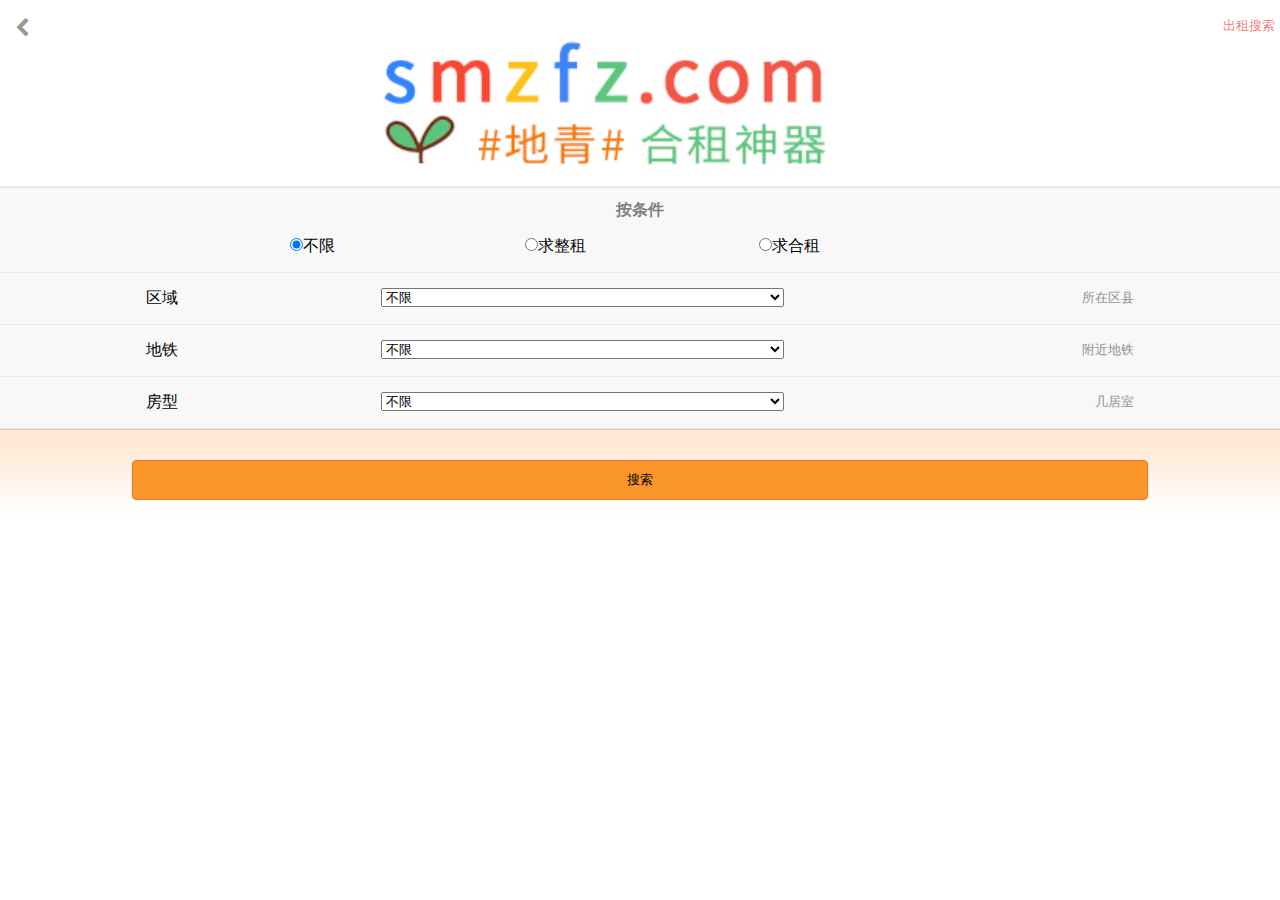
<file: pages/search_and_publish/seekhouse_search.html>
<!DOCTYPE html>
<html lang="en">
<head>
    <meta charset="UTF-8">
    <meta http-equiv="X-UA-Compatible" content="IE=edge">
    <meta name="viewport" content="width=device-width, initial-scale=1">
    <title>水木租房子-求租搜索</title>
    <link rel="stylesheet" href="../../css/font-awesome.css">
    <link href="css/search.main.css" rel="stylesheet">
    <script type="text/javascript" src="../../js/jquery.min.js"></script>
    <script type="text/javascript">
    	function Check_SearhKeyword(){
    			var keyword=$(" input[ name='keyword' ] ").val();
    			//var form1=$(" form[ name='form1' ] ");
    			//alert(keyword);
    			if(keyword==""){
    				alert("请输入关键字");
    				document.getElementById('keyword').focus();
    				return false;
    			}
    	}
    </script>
</head>
<body>
<header>
    <!--搜索链接跳转-->
    <div class="nav" >

        <div class="nav-btn nav-return">
            <!--返回需要跳转的页面暂时没写-->
            <a href="../index.php">
                <i class="fa fa-chevron-left fa-2x" aria-hidden="true"></i>
                <!--<div class="return">返回</div>-->
            </a>

        </div>
        <div class="nav-btn nav-logo">
            <img class="logo" src="../../images/logo.jpg" alt="水木租房子">
        </div>
        <div class="float-right nav-changeSearch"><a href="rentout_search.html">出租搜索</a></div>
    </div>

</header>
<div class="body seek_bgcolor">
    <div class="select-type">
        <form class="search-box" id="form1" name="form1" action="../seekhouse_search.php" method="get" onsubmit="return Check_SearhKeyword();">
            <fieldset>
                <h4 class="center-title">关键字</h4>
                <input class="search-bar" type="text" name="keyword" id="keyword" placeholder="编号/微信/手机/关键字">
                <input class="btn small-seekhouse"  maxlength="20" type="submit" value="搜索">
            </fieldset>
        </form>
        <form action="../seekhouse_search.php" method="get">
                <fieldset class="form-middle">
                <div class="line-box">
                    <h4 class="center-title">按条件</h4>
                    <label for=""><input name="rent_type" type="radio" checked value="不限">不限</label>
                    <label for=""><input name="rent_type" type="radio" value="求整租">求整租</label>
                    <label for=""><input name="rent_type" type="radio" value="求合租">求合租</label>
                </div>

                <div class="line-box">
                    <label for="district">区域</label>
                    <select name="district" id="district" >
                        <option selected>不限</option>
                        <option>东城</option>
                        <option>西城</option>
                        <option>朝阳</option>
                        <option>海淀</option>
                        <option>通州</option>
                        <option>昌平</option>
                        <option>丰台</option>
                        <option>大兴</option>
                        <option>亦庄</option>
                        <option>顺义</option>
                        <option>房山</option>
                        <option>石景山</option>
                        <option>门头沟</option>
                        <option>平谷</option>
                        <option>怀柔</option>
                        <option>密云</option>
                        <option>延庆</option>
                        <option>环京</option>
                        <!--添加候选项-->
                    </select>
                    <p class="info">所在区县</p>
                </div>
                <div class="line-box">
                    <label for="district">地铁</label>
                    <select name="subway" id="subway" >
                        <option selected>不限</option>
                        <option>1号线</option>
                        <option>2号线</option>
                        <option>4号线</option>
                        <option>5号线</option>
                        <option>6号线</option>
                        <option>8号线</option>
                        <option>9号线</option>
                        <option>10号线</option>
                        <option>13号线</option>
                        <option>14号线</option>
                        <option>15号线</option>
                        <option>16号线</option>
                        <option>亦庄线</option>
                        <option>昌平线</option>
                        <option>大兴线</option>
                        <option>房山线</option>
                        <option>八通线</option>
                        <!--添加候选项-->
                    </select>
                    <p class="info">附近地铁</p>
                </div>
                <div class="line-box">
                    <label for="district">房型</label>
                    <select name="room_type" id="room_type" >
                        <option selected>不限</option>
                        <option>床位</option>
                        <option>单间</option>
                        <option>一室</option>
                        <option>二室</option>
                        <option>三室</option>
                        <option>四室</option>
                        <option>五室及以上</option>
                        <!--添加候选项-->
                    </select>
                    <p class="info">几居室</p>
                </div>

            </fieldset>
            <fieldset class="form-bottom">
                    <input class="seekhouse" type="submit" value="搜索">
            </fieldset>
        </form>
    </div>
</div>
</body>
</html>
</file>
<file: pages/search_and_publish/css/search.main.css>
* {
    padding: 0;
    margin: 0;
}

html, body {
    width: 100%;

}

h2 {
    display: inline-block;
    width: 50%;
    float: left;
}

label {
    vertical-align: top;
}

/*nav*/
header {
    overflow: hidden;
    position: fixed;
    width: 100%;
    top: 0;
    background-color: white;
    border-bottom: 1px #e8e8e8 solid;
    text-align: center;
}

.nav-return {
    width: 16%;
    float: left;
    text-align: left;
    margin: 10px 0;
}

.nav-change {
    width: 25%;
    float: left;
    text-align: right;
    display: inline-block;
}

div.nav-change a {
    color: red
}

.nav-btn a {
    font-size: 10px;
}

.nav-btn a {
    padding: 7.5px 15px 7.5px 15px;
}

a, a:visited, a:link, a:focus, a:hover {
    text-decoration: none;
    display: inline-block;
    color: #999;
}

.return {
    display: inline-block;
    line-height: 20px;
    font-size: 2em;
}

/*body*/
body {
    height: 100%;
}

.body {
    margin-top: 56px;
    background-color: gainsboro;

}

/*form-head*/
form {
    text-align: center;

}

fieldset {
    width: 100%;
    border: none;
    border-bottom: 1px #CCCCCC solid;
    overflow: hidden;
    margin-bottom: 15px;
    padding: 2em 0;
    background-color: #f8f8f8;
}

legend {
    border: none;
}

form label {
    display: inline-block;
    width: 23%;
}

/* form-middle*/
.info {
    display: inline-block;
    font-size: 13px;
    color: #929292;
}

.form-middle {
    width: 100%;
    padding-top: 0;
    padding-bottom: 0;
}

.form-middle label, p {
    width: 20%;
}

.form-middle p {
    width: 30%;
}

.form-middle select {
    width: 35%;
}

.form-middle label {
    text-align: left;
}

.form-middle label.big, .big {
    width: 25%;
}

.line-box {
    padding: 15px 5%;
    border-bottom: 1px #e8e8e8 solid;;
}

.form-middle p {
    text-align: right;
}

/*form-bottom*/
.form-bottom {
    padding: 15px 5px;
    width: auto;
    border: none;
    background: linear-gradient(transparent, white);
}

.rentout {
    border: 1px solid #9494c6;
    border-radius: 4px 4px;
    background-color: #5ba5f9;
    width: 80%;
    height: 3em;
}

.seekhouse {
    border: 1px solid #e57633;
    border-radius: 4px 4px;
    background-color: #fb962a;
    width: 80%;
    height: 3em;
}

/*.btn.small-btn {*/
    /*width: 15%;*/
    /*height: 2.5em;*/
/*}*/

/*.small-seekhouse {*/
    /*border: 1px solid #e57633;*/
    /*border-radius: 4px 4px;*/
    /*background-color: #fb962a;*/
    /*width: 15%;*/
    /*height: 2.5em;*/
/*}*/

input.associate {
    display: block;
    border: 1px solid #CCCCCC;
    padding: 5px;
    width: 53%;
    margin: 8px 0 0 22%;
}

.seek_bgcolor {
    background-color: rgba(251, 150, 42, 0.2);
}

.rent_bgcolor {
    background-color: rgba(91, 165, 249, 0.2);
}

.center-title {
    width: 50%;
    margin: 15px auto;
    text-align: center;
    color: gray;
}

/*search-form*/
.search-box fieldset {
    padding: 0 0 15px 0;
}

.search-bar {
    width: 50%;
    min-width: 140px;
    height: 1.5em;
    line-height: 1.5em;
    font-size: 1em;
}

.info input {
    vertical-align: bottom;
}

/*textarea*/
textarea {
    resize: none;
    width: 80%;
}

/*admin*/
.code {
    width: 35%;
    text-align: left;
    display: inline-block;
}

.btn-group, .btn-group-vertical {
    position: relative;
    display: -ms-inline-flexbox;
    display: inline-flex;
    vertical-align: middle;
    height: 35px;
    margin: 10px 0;
}

.btn-group > .btn:first-child:not(:last-child):not(.dropdown-toggle) {
    border-top-right-radius: 0;
    border-bottom-right-radius: 0;

    -moz-border-radius-topleft: .4rem;
    border-top-left-radius: 0.4em;
    border-bottom-left-radius: .4rem;
}

.btn-group > .btn:last-child:not(:first-child):not(.dropdown-toggle) {
    border-top-left-radius: 0;
    border-bottom-left-radius: 0;

    -moz-border-radius-topleft: .4rem;
    border-top-right-radius: 0.4em;
    border-bottom-right-radius: .4rem;
}

.btn-group > .btn:first-child {
    margin-left: 0;
}

.btn-group-vertical > .btn, .btn-group > .btn {
    position: relative;
    -ms-flex: 0 1 auto;
    flex: 0 1 auto;
    margin-bottom: 0;
}

.btn-group-sm > .btn, .btn-sm {
    padding: .1rem .5rem;
    font-size: .875rem;
    line-height: 1.8;

    /*border-radius: .2rem;*/
    /*border: 0.3rem solid rgba(244, 240, 249, 0.36);*/
}

.btn:hover {
    cursor: pointer;
}

.btn.btn-primary {
    color: #fff;
    background-color: #3383fa;
    border: 0.3em solid rgba(255, 255, 255, 0.36);
}

.btn {
    display: inline-block;
    font-weight: 400;
    text-align: center;
    white-space: nowrap;
    vertical-align: middle;
    -webkit-user-select: none;
    -moz-user-select: none;
    -ms-user-select: none;
    user-select: none;
    padding: .5rem .75rem;
    font-size: 1rem;
    line-height: 1.25;
    /*border-radius: .25rem;*/
    transition: all .15s ease-in-out;
    color: #000;
    border: 0.3rem solid rgb(224, 224, 224);
}

.btn {
    background-color: #e0e0e0;
}

.btn.search-btn {
    width: 15%;
    height: 2em;
    padding: 0;
}

.btn.btn-color-blue {
    background-color: #5ba5f9;
    color: #fff;
    border-color: #007bff;
}

.btn.btn-color-orange {
    border: 1px solid #e57633;
    color: #fff;
    background-color: #fb962a;
}

.float-left {
    float: left;
}

.float-right {
    float: right;
}

.kefu {
    font-size: 1.4em;
    margin: 12px 15px;
}

/*-------------------------------*/
.more-bgcolor {
    background-color: rgba(92, 196, 126, 0.4);
}

.tab-color-more {
    color: #fff;
    background-color: #5cc47e;
    border: 0.3em solid rgba(255, 255, 255, 0.36);
}

.more {
    border: 1px solid #5cc47e;
    border-radius: 4px 4px;
    background-color: #5cc47e;
    width: 80%;
    height: 3em;
}

/*-------------------------------*/
.jubao-bgcolor {
    background-color: rgba(253, 194, 25, 0.4);
}

.tab-color-jubao {
    color: #fff;
    background-color: #fdc219;
    border: 0.3em solid rgba(255, 255, 255, 0.36);
}

.jubao {
    border: 1px solid #fdc219;
    border-radius: 4px 4px;
    background-color: #fdc219;
    width: 80%;
    height: 3em;
}

/*-------------------------------*/
.qunzhu-bgcolor {
    background-color: rgba(92, 196, 126, 0.4);
}

.tab-color-qunzhu {
    color: #fff;
    background-color: #5cc47e;
    border: 0.3em solid rgba(255, 255, 255, 0.36);
}

.qunzhu {
    border: 1px solid #5cc47e;
    border-radius: 4px 4px;
    background-color: #5cc47e;
    width: 80%;
    height: 3em;
}

/*-------------------------------*/
.second-bgcolor {
    background-color: rgba(253, 194, 25, 0.4);
}

.tab-color-second-house {
    color: #fff;
    background-color: #fdc219;
    border: 0.3em solid rgba(255, 255, 255, 0.36);
}

.second-house {
    border: 1px solid #fdc219;
    border-radius: 4px 4px;
    background-color: #fdc219;
    width: 80%;
    height: 3em;
}

/*-------------------------------*/
.move-bgcolor {
    background-color: rgba(51, 131, 250, 0.4);
}

.tab-color-move-house {
    color: #fff;
    background-color: #fdc219;
    border: 0.3em solid rgba(244, 240, 249, 0.36);
}

.move-house {
    border: 1px solid #3383fa;
    border-radius: 4px 4px;
    background-color: #3383fa;
    width: 80%;
    height: 3em;
}

/*-------------------------------*/
.clean-bgcolor {
    background-color: rgba(69, 135, 245, 0.4);
}

.tab-color-clean-house {
    color: #fff;
    background-color: #4587f5;
    border: 0.3rem solid rgba(255, 255, 255, 0.36);
}

.clean-house {
    border: 1px solid #4587f5;
    border-radius: 4px 4px;
    background-color: #4587f5;
    width: 80%;
    height: 3em;
}

/*-------------------------------*/
.repaire-bgcolor {
    background-color: rgba(240, 128, 128, 0.4);
}

.tab-color-repaire-house {
    color: #fff;
    background-color: #ee6a50;
    border: 0.3em solid rgba(255, 255, 255, 0.36);
}

.repaire-house {
    border: 1px solid #ee6a50;
    border-radius: 4px 4px;
    background-color: #ee6a50;
    width: 80%;
    height: 3em;
}

/*-------------------------------*/
.seek-bgcolor {
    background-color: rgba(240, 128, 128, 0.4);
}

.tab-color-seek-house {
    color: #fff;
    background-color: #ee6a50;
    border: 0.3em solid rgba(255, 255, 255, 0.36);
}

.seek-house {
    border: 1px solid #ee6a50;
    border-radius: 4px 4px;
    background-color: #ee6a50;
    width: 80%;
    height: 3em;
}

/*----------------------------------*/
.rent-bgcolor {
    background-color: rgba(51, 131, 250, 0.4);
}

.tab-color-rent-house {
    color: #fff;
    background-color: #3383fa;
    border: 0.3em solid rgba(255, 255, 255, 0.36);
}

.rent-house {
    border: 1px solid #3383fa;
    border-radius: 4px 4px;
    background-color: #3383fa;
    width: 80%;
    height: 3em;
}

.nav-logo {
    width: 40%;
    margin: 2% 11% 0 11%;
    text-align: center;
    display: inline-block;
    float: left;
}

.nav-btn.nav-logo > img {
    width: 100%;
}

.nav {
    overflow: hidden;
    border-bottom: 1px #e8e8e8 solid;
}
.nav-tab{
    width: 100%;
    text-align: center;
    overflow: hidden;
}


.nav-changeSearch{
    font-size: 0.8em;
    margin: 18px 5px;

}
.nav-changeSearch>a{
    color: rgba(236, 45, 45, 0.66);
}


.small-rentout{
    border: 1px solid #9494c6;
    border-radius: 4px 4px;
    background-color: #5ba5f9;
    width: 15%;
    height: 2.0em;
    padding: 0;
}

.small-seekhouse{
    padding: 0;
    border: 1px solid #e57633;
    border-radius: 4px 4px;
    background-color: #fb962a;
    width: 15%;
    height: 2em;
}

/*-----------------------------------*/
</file>
